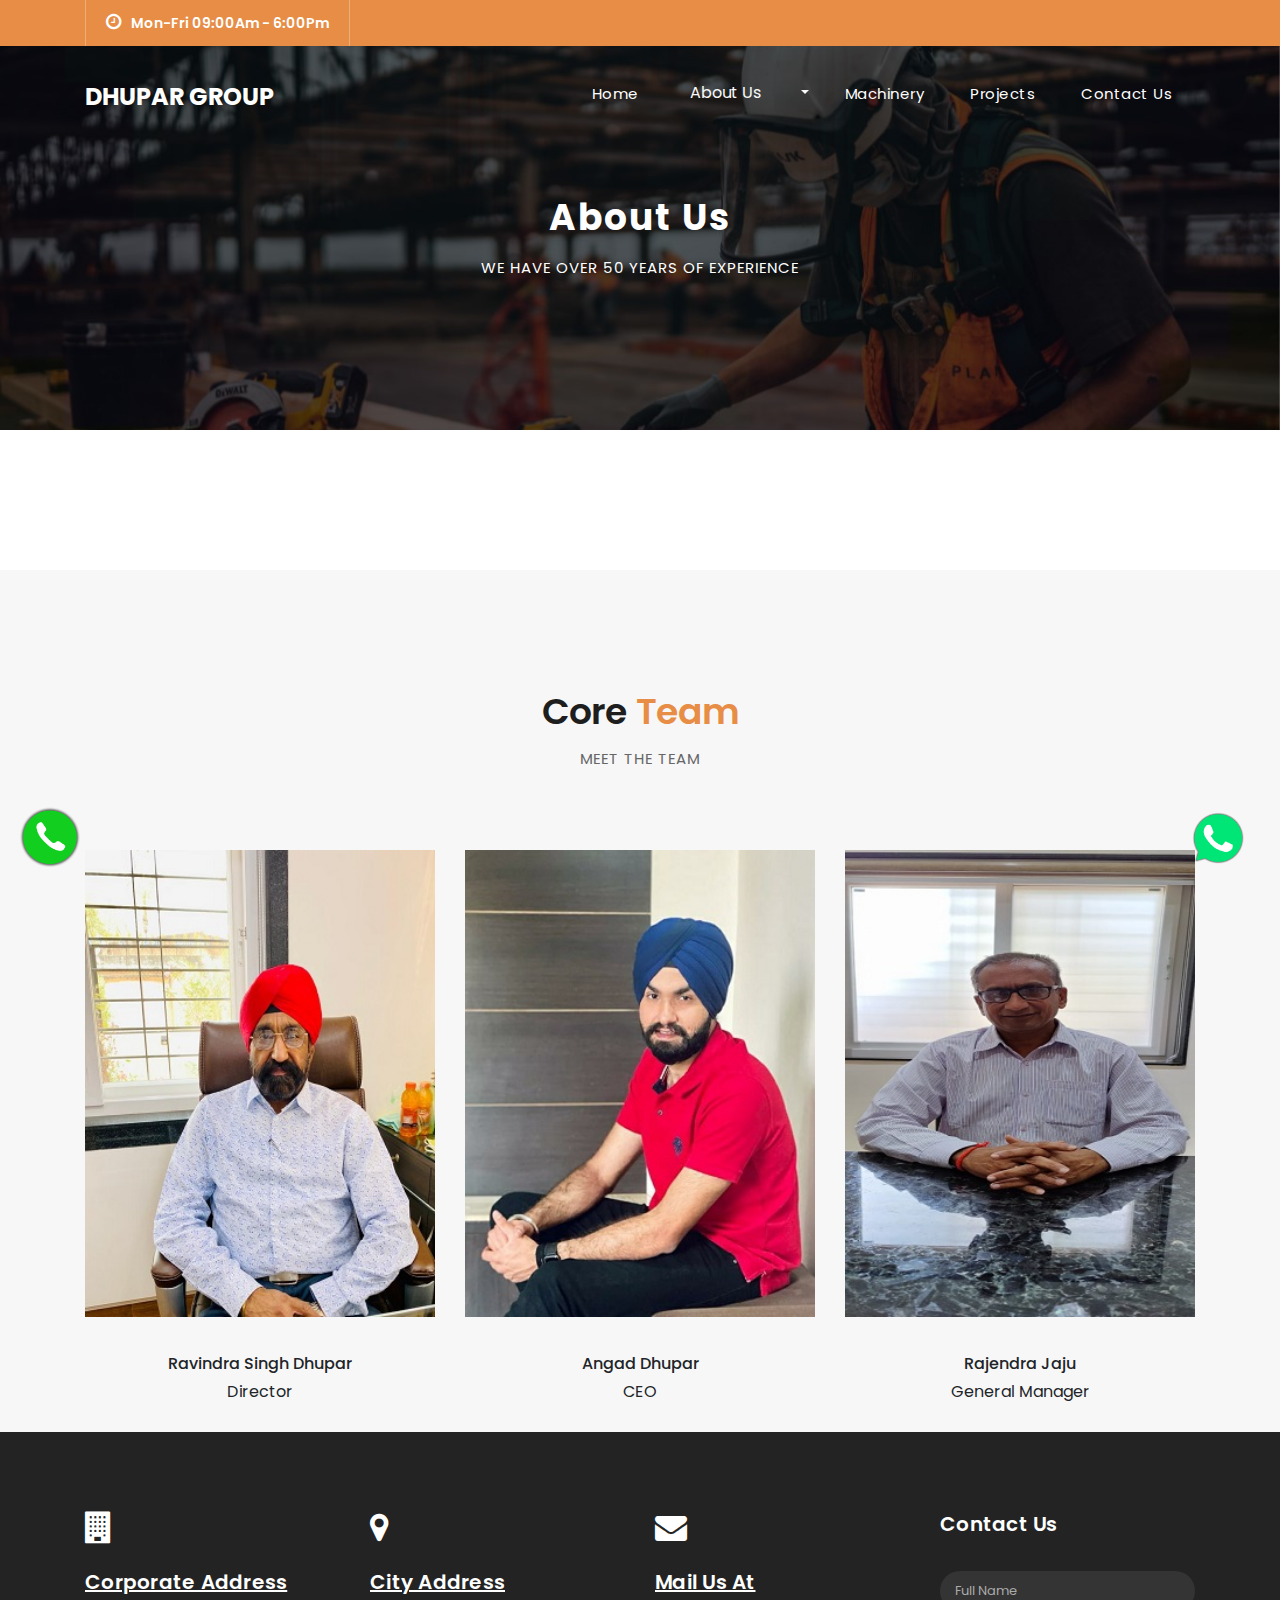
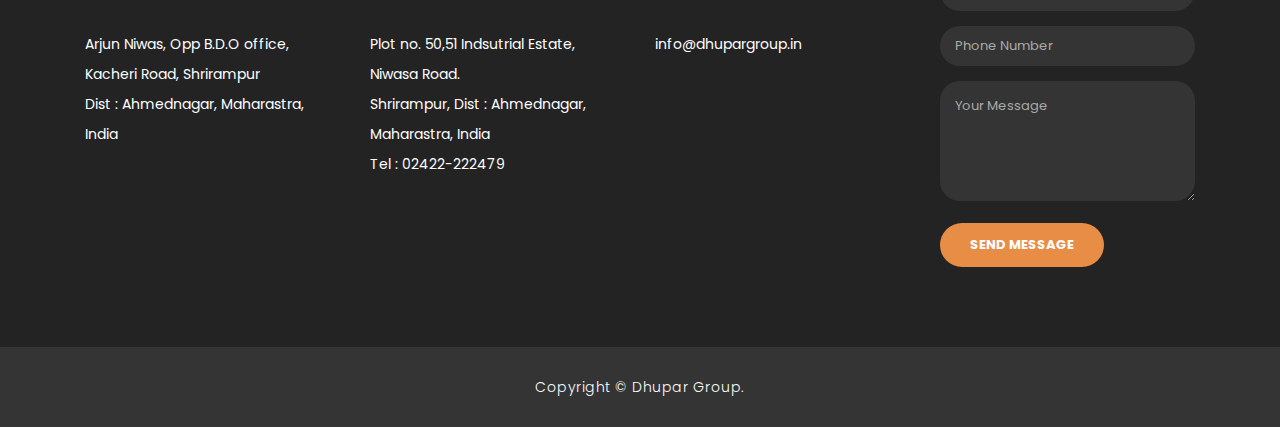
<file: about.html>
<!DOCTYPE html>
<html lang="en">

  <head>

    <meta charset="utf-8">
    <meta name="viewport" content="width=device-width, initial-scale=1, shrink-to-fit=no">
    <meta name="description" content="">
    <meta name="author" content="TemplateMo">
    <link href="https://fonts.googleapis.com/css?family=Poppins:100,200,300,400,500,600,700,800,900&display=swap" rel="stylesheet">

    <title>D.D EARTHMOVERS & LAND DEVELOPERS​</title>
    <link href="vendor/bootstrap/css/bootstrap.min.css" rel="stylesheet">

    <!-- Additional CSS Files -->
    <link rel="stylesheet" href="assets/css/fontawesome.css">
    <link rel="stylesheet" href="assets/css/style.css">
    <link rel="stylesheet" href="assets/css/owl.css">



  </head>

  <body>
       
    <!-- ***** Preloader Start ***** -->
    <div id="preloader">
        <div class="jumper">
            <div></div>
            <div></div>
            <div></div>
        </div>
    </div>  
    <!-- ***** Preloader End ***** -->

    <!-- Header -->
    <div class="sub-header">
      <div class="container">
        <div class="row">
          <div class="col-md-8 col-xs-12">
            <ul class="left-info">
              <li><a href="#"><i class="fa fa-clock-o"></i>Mon-Fri 09:00Am - 6:00Pm</a></li>
              </ul>
          </div>
         
        </div>
      </div>
    </div>

    <header class="">
      <nav class="navbar navbar-expand-lg">
        <div class="container">
          <a class="navbar-brand" href="index.html"><h2>Dhupar Group</h2></a>
          <button class="navbar-toggler" type="button" data-toggle="collapse" data-target="#navbarResponsive" aria-controls="navbarResponsive" aria-expanded="false" aria-label="Toggle navigation">
            <span class="navbar-toggler-icon"></span>
          </button>
          <div class="collapse navbar-collapse" id="navbarResponsive">
            <ul class="navbar-nav ml-auto">
              <li class="nav-item">
                <a class="nav-link" href="index.html"><b> Home </b>
                </a>
              </li>
              <li class="btn-group btn-hover-group pt-1">
                  <a href="#" id="selected" class="btn btn-default editor-submit text-light nav-item onscrolldark">About Us</a>
                  <a href="#" class="btn btn-default dropdown-toggle text-light onscrolldark"></a>
                  <ul class="dropdown-menu pull-right">
                      <a class="dropdown-item" href="overview.html">Company Overview</a>
                      <div class="dropdown-divider"></div>
                      <a class="dropdown-item" href="team.html">Core Team</a>
                      <div class="dropdown-divider"></div>
                      <a class="dropdown-item" href="vision.html">Vision and Mission</a>
                  </ul>
              </li>
              <li class="nav-item">
                <a class="nav-link" href="machines.html"> <b>Machinery</b></a>
              </li>       
              <li class="nav-item">
                <a class="nav-link" href="projects.html"> <b>Projects</b></a>
              </li>                   
              <li class="nav-item">
                <a class="nav-link" href="contact.html"> <b>Contact Us</b></a>
              </li>
              
            </ul>
          </div>
        </div>
      </nav>
    </header>



    <!-- Page Content -->

    <div class="page-heading header-text">
      <div class="container">
        <div class="row">
          <div class="col-md-12">
            <h1>About Us</h1>
            <span>We have over 50 years of experience</span>
          </div>
        </div>
      </div>
    </div>

    <div class="team">
      <div class="container">
        <div class="row">
          <div class="col-md-12">
            <div class="section-heading">
              <h2>Core <em>Team</em></h2>
              <span>Meet the Team</span>
            </div>
          </div>

         

    <div class="container">
  <div class="row team-row">

    <div class="col-md-4 col-sm-6 team-wrap">
      <div class="team-member text-center">
        <div class="team-img">
          <img src="assets/images/1.jpeg" alt="Director">
          <div class="overlay">
            <div class="team-details text-center">
              <p>
                He has been associated with earthmovers and earthwork business for more than 30 years. He has taken over his father’s business. He is a BCom graduate and has pragmatic knowledge in this field since last 30 years.​
              </p>
            </div>
          </div>
        </div>
        <h6 class="team-title">Ravindra Singh Dhupar</h6>
        <span>Director</span>
      </div>
    </div>
    <!-- end team member -->

    <div class="col-md-4 col-sm-6 team-wrap">
      <div class="team-member text-center">
        <div class="team-img">
          <img src="assets/images/2.jpeg" alt="CEO">
          <div class="overlay">
            <div class="team-details text-center">
              <p>
               Son of <b>Mr. Ravindra Singh Dhupar</b>, is a Post graduate and joined their family business and taken responsibilities of the business from the last 7 years. Second generation coming into this business gave the group needed strength to expand this business. ​
              </p>
            </div>
          </div>
        </div>
        <h6 class="team-title">Angad Dhupar</h6>
        <span>CEO</span>
      </div>
    </div><br><br>
    <!-- end team member -->

    <div class="col-md-4 col-sm-6 team-wrap">
      <div class="team-member text-center">
        <div class="team-img">
          <img src="assets/images/3.jpeg" alt="member">
          <div class="overlay">
            <div class="team-details text-center">
              <p>
                He is a B.com graduate and developed super active nature towards the work, also he is energetic. He has maintained certain responsibility towards the job and is always keen to show his punctuality. He is working enthusiastically for 5 years.
              </p>
            </div>
          </div>
        </div>
        <h6 class="team-title">Rajendra Jaju</h6>
        <span>General Manager</span>
      </div>
    </div>
    <!-- end team member -->

  </div>
</div>
 </div>
        </div>
      </div>
    </div><br><br>

    <!-- float icon starts -->

 <section>
      <div class="col-md-12 fixed-bottom">
        <div class="row d-flex align-items-center">
          <div class="col-6" data-aos="fade-up">
               <a href="#" onclick="window.open('tel:+91-9511111375 ');"><img src="assets/images/callbutton3.png" height="70px"  class="mt-3 mb-3 smlogo"  target="_blank"></a>
            </div>

          <div class="col-6" data-aos="fade-up">
             <a href="https://api.whatsapp.com/send?phone=+91-7499749590&text=HI, I want to enquire about your services." class="btn btn-succ mt-3 mb-3 float-right "><img src="assets/images/whatsapp.png" height="70px" class="smlogo" target="_blank"></a>
          </div>
          
        </div>
      </div>
      
     
    </section>
<!-- float icon ends -->


   <!-- Footer Starts Here -->
   <footer>
    <div class="container">
      <div class="row">
        <div class="col-md-3 footer-item"><i class="fa fa-building fa-2x" aria-hidden="true"></i><br><br>
          <h4><u>Corporate Address</u></h4>
          <p>Arjun Niwas, Opp B.D.O office, Kacheri Road, Shrirampur</p>
          <p>Dist : Ahmednagar, Maharastra, India</p>
        </div>
        <div class="col-md-3 footer-item"><i class="fa fa-map-marker fa-2x" aria-hidden="true"></i><br><br>
          <h4><u>City Address</u></h4>
          <p>Plot no. 50,51 Indsutrial Estate, Niwasa Road.</p>
          <p>Shrirampur, Dist : Ahmednagar, Maharastra, India</p>
          <a href="tel:02422-222479">
            <p>Tel : 02422-222479</p>
          </a> 
        </div>
        <div class="col-md-3 footer-item">
            <i class="fa fa-envelope fa-2x" aria-hidden="true"></i><br><br>
            <h4><u>Mail Us At</u></h4>
            <a href="mailto:info@dhupargroup.in" class="text-light">
              <p>info@dhupargroup.in</p>
            </a>
          </div>
        <div class="col-md-3 footer-item last-item">
          <h4>Contact Us</h4>
          <div class="contact-form">
            <form id="contact footer-contact" action="" method="post">
              <div class="row">
                <div class="col-lg-12 col-md-12 col-sm-12">
                  <fieldset>
                    <input name="name" type="text" class="form-control" id="name" placeholder="Full Name" required="">
                  </fieldset>
                </div>
                <div class="col-lg-12 col-md-12 col-sm-12">
                  <fieldset>
                     <input name="phone" type="tel" class="form-control" id="phone" pattern="[0-9]{3}-[0-9]{2}-[0-9]{3}" placeholder="Phone Number" required="">
                  </fieldset>
                </div>
                <div class="col-lg-12">
                  <fieldset>
                    <textarea name="message" rows="6" class="form-control" id="message" placeholder="Your Message" required=""></textarea>
                  </fieldset>
                </div>
                <div class="col-lg-12">
                  <fieldset>
                    <button type="submit" id="form-submit" class="filled-button">Send Message</button>
                  </fieldset>
                </div>
              </div>
            </form>
          </div>
        </div>
      </div>
    </div>
  </footer>
    
    <div class="sub-footer">
      <div class="container">
        <div class="row">
          <div class="col-md-12">
            <p>Copyright &copy; Dhupar Group.</p>
          </div>
        </div>
      </div>
    </div>
 


    <!-- Bootstrap core JavaScript -->
    <script src="vendor/jquery/jquery.min.js"></script>
    <script src="./assets/js/navitem.js"></script>
    <script src="vendor/bootstrap/js/bootstrap.bundle.min.js"></script>

    <!-- Additional Scripts -->
    <script src="assets/js/custom.js"></script>
    <script src="assets/js/owl.js"></script>
    <script src="assets/js/slick.js"></script>
    <script src="assets/js/accordions.js"></script>

    <script language = "text/Javascript"> 
      cleared[0] = cleared[1] = cleared[2] = 0; //set a cleared flag for each field
      function clearField(t){                   //declaring the array outside of the
      if(! cleared[t.id]){                      // function makes it static and global
          cleared[t.id] = 1;  // you could use true and false, but that's more typing
          t.value='';         // with more chance of typos
          t.style.color='#fff';
          }
      }
    </script>
   
  </body>
</html>
</file>
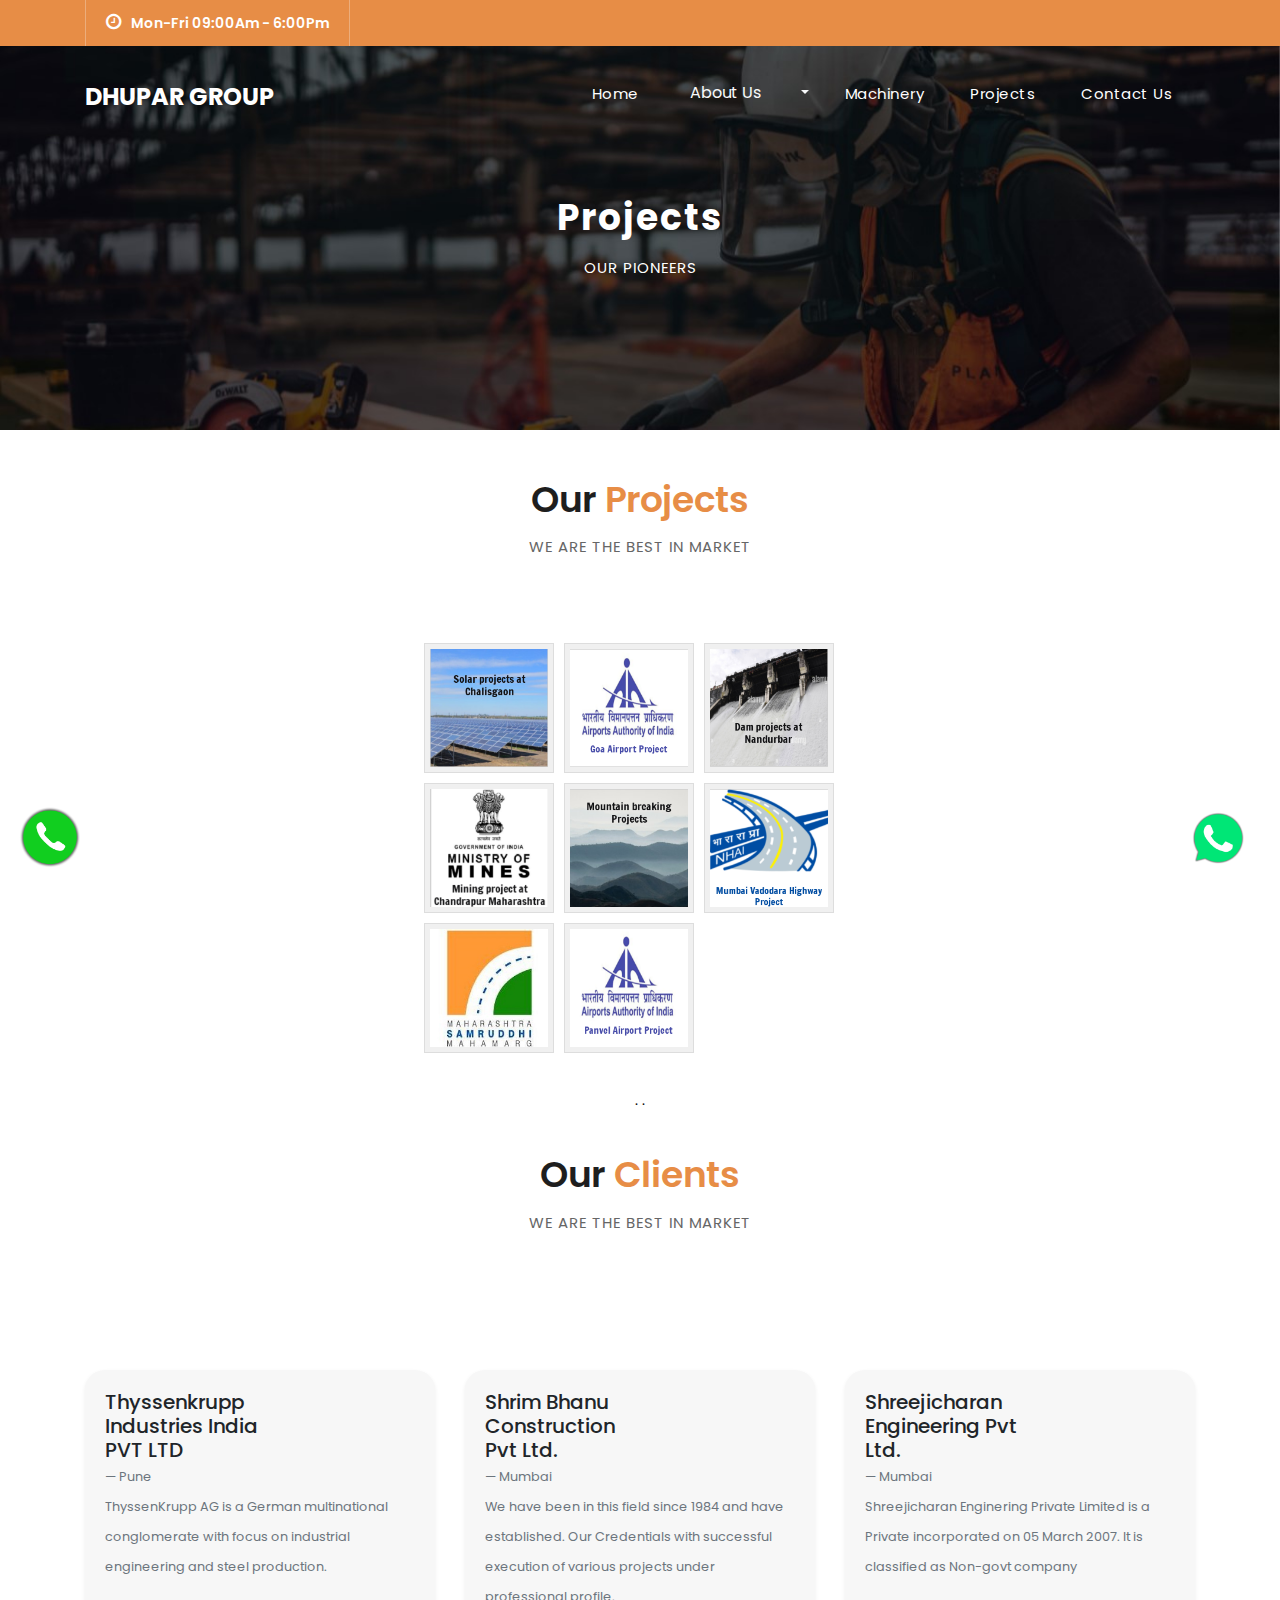
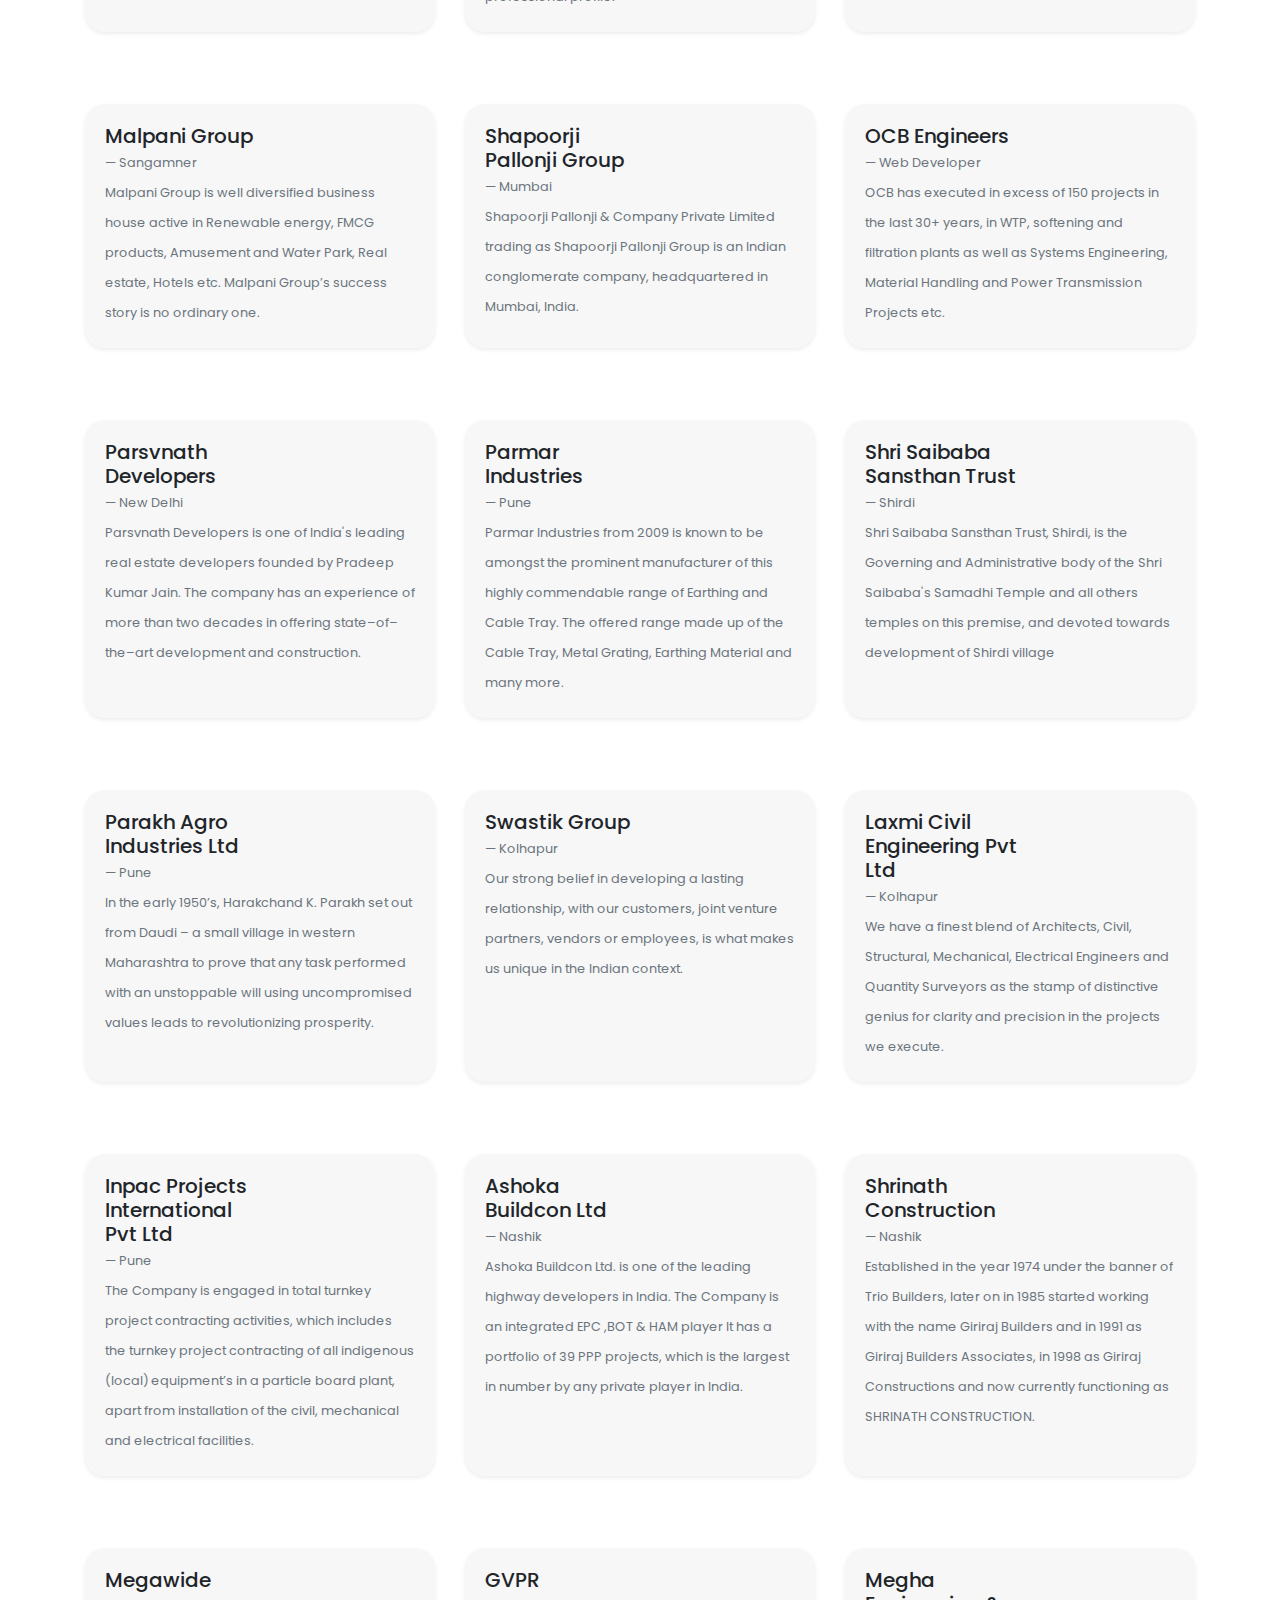
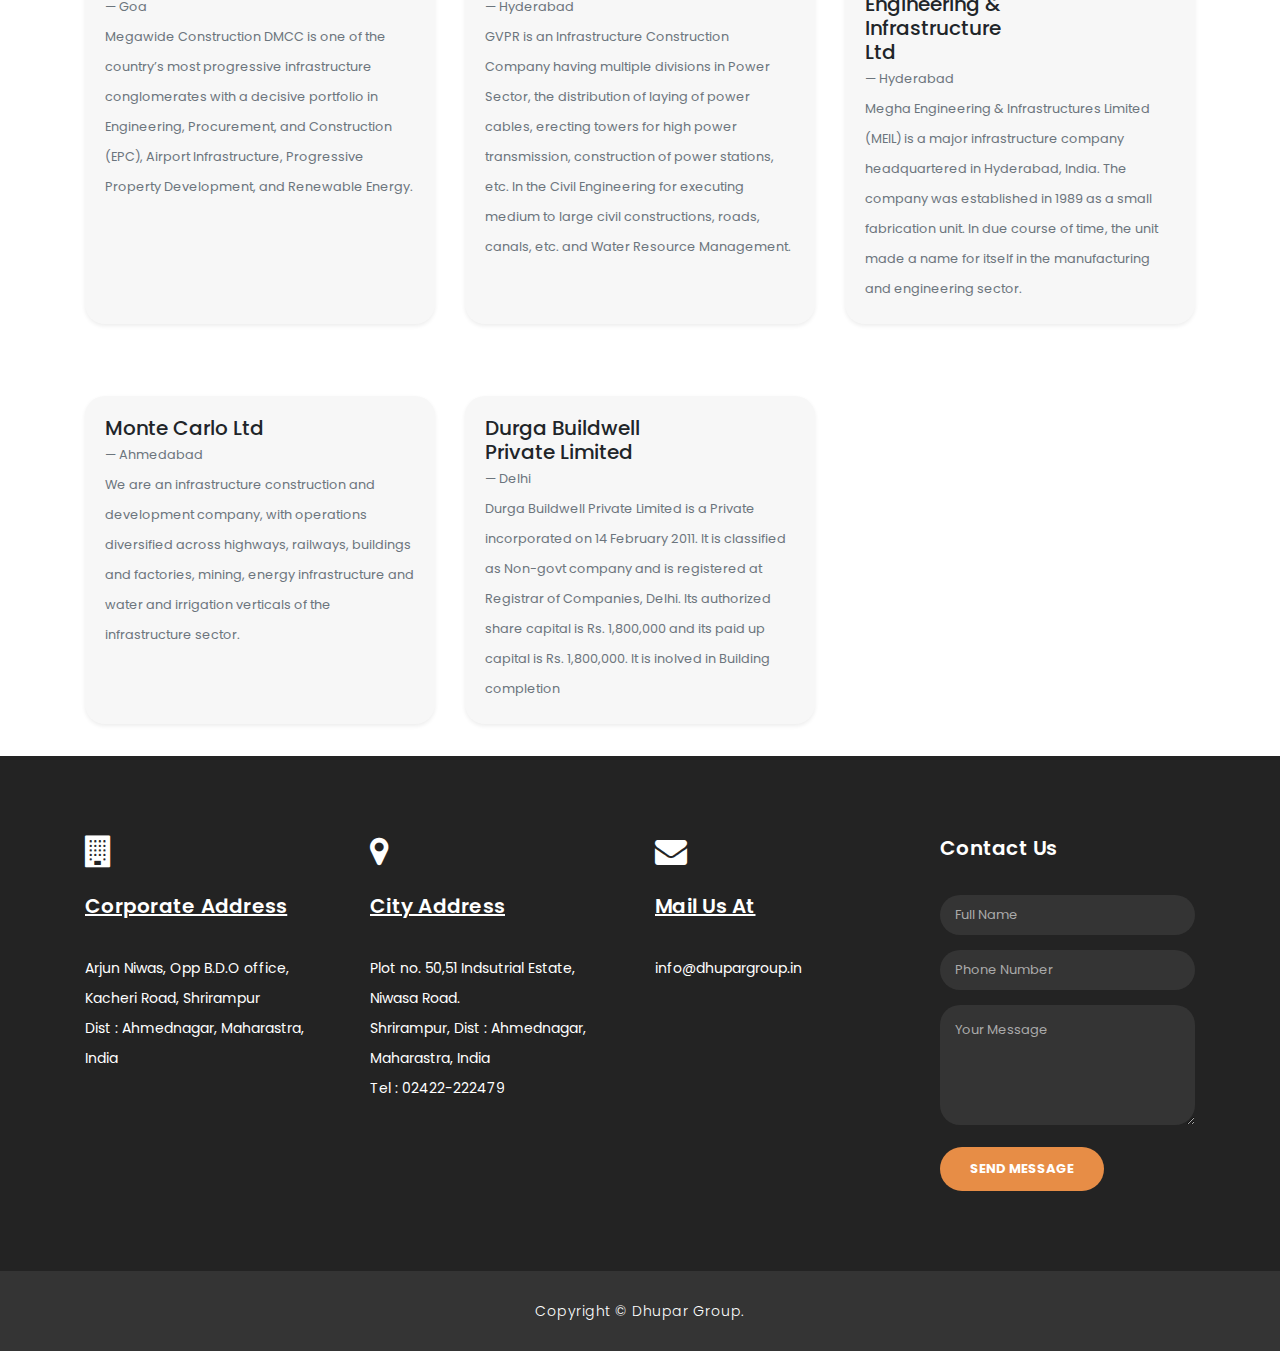
<file: projects.html>
<!DOCTYPE html>
<html lang="en">

  <head>

    <meta charset="utf-8">
    <meta name="viewport" content="width=device-width, initial-scale=1, shrink-to-fit=no">
    <meta name="description" content="">
    <meta name="author" content="TemplateMo">
    <link href="https://fonts.googleapis.com/css?family=Poppins:100,200,300,400,500,600,700,800,900&display=swap" rel="stylesheet">

    <title>D.D EARTHMOVERS & LAND DEVELOPERS​</title>
    <link href="vendor/bootstrap/css/bootstrap.min.css" rel="stylesheet">

    <!-- Additional CSS Files -->
    <link rel="stylesheet" href="assets/css/fontawesome.css">
    <link rel="stylesheet" href="assets/css/style.css">
    <link rel="stylesheet" href="assets/css/owl.css">
    <style type="text/css">
     /* ==== card using Bootstrap === */

#card .card {
    border-radius: 20px;
    min-height: 100%;
     background: #f7f7f7!important;
}

#card .heading-border {
    position: absolute;
    width: 100%;
    top: 60%;
}

#card .card .user-picture img {
    position: absolute;
    top: -20%;
    right: 10%;
    background: #f8f9fa!important;
    padding: 10px;
}

#card .card .user-content .user-name {
    margin-right: 150px;
}


    </style>



  </head>

  <body>

    <!-- ***** Preloader Start ***** -->
    <div id="preloader">
        <div class="jumper">
            <div></div>
            <div></div>
            <div></div>
        </div>
    </div>  
    <!-- ***** Preloader End ***** -->

    <!-- Header -->
    <div class="sub-header">
      <div class="container">
        <div class="row">
          <div class="col-md-8 col-xs-12">
            <ul class="left-info">
              <li><a href="#"><i class="fa fa-clock-o"></i>Mon-Fri 09:00Am - 6:00Pm</a></li>
              </ul>
          </div>
         
        </div>
      </div>
    </div>

    <header class="">
      <nav class="navbar navbar-expand-lg">
        <div class="container">
          <a class="navbar-brand" href="index.html"><h2>Dhupar Group</h2></a>
          <button class="navbar-toggler" type="button" data-toggle="collapse" data-target="#navbarResponsive" aria-controls="navbarResponsive" aria-expanded="false" aria-label="Toggle navigation">
            <span class="navbar-toggler-icon"></span>
          </button>
          <div class="collapse navbar-collapse" id="navbarResponsive">
            <ul class="navbar-nav ml-auto">
              <li class="nav-item">
                <a class="nav-link" href="index.html"><b> Home </b>
                </a>
              </li>
              <li class="btn-group btn-hover-group pt-1">
                  <a href="#" id="selected" class="btn btn-default editor-submit text-light nav-item onscrolldark">About Us</a>
                  <a href="#" class="btn btn-default dropdown-toggle text-light onscrolldark"></a>
                  <ul class="dropdown-menu pull-right">
                      <a class="dropdown-item" href="overview.html">Company Overview</a>
                      <div class="dropdown-divider"></div>
                      <a class="dropdown-item" href="team.html">Core Team</a>
                      <div class="dropdown-divider"></div>
                      <a class="dropdown-item" href="vision.html">Vision and Mission</a>
                  </ul>
              </li>
              <li class="nav-item">
                <a class="nav-link" href="machines.html"> <b>Machinery</b></a>
              </li>       
              <li class="nav-item">
                <a class="nav-link" href="projects.html"> <b>Projects</b></a>
              </li>                   
              <li class="nav-item">
                <a class="nav-link" href="contact.html"> <b>Contact Us</b></a>
              </li>
              
            </ul>
          </div>
        </div>
      </nav>
    </header>


    <!-- Page Content -->
    <div class="page-heading header-text">
      <div class="container">
        <div class="row">
          <div class="col-md-12">
            <h1>Projects</h1>
            <span>Our Pioneers</span>
          </div>
        </div>
      </div>
    </div>

    <br><br>

    <div class="section-heading">
              <h2>Our <em>Projects</em></h2>
              <span>We are the best in market</span>
            </div>


  <div class="wrapper">
    <div class="gallery">
      <ul>
        <li><img src="assets/images/projects/solar.png"  /></li>
        <li><img src="assets/images/projects/goa.png"></li>
        <li><img src="assets/images/projects/dam.png"></li>
        <li><img src="assets/images/projects/mine.png"></li>
        <li><img src="assets/images/projects/mountain.png"></li>
        <li><img src="assets/images/projects/mumbai.png"></li>
        <li><img src="assets/images/projects/samrudhi.jpg"></li>
        <li><img src="assets/images/projects/panvel.png"></li>
       
      </ul>
    </div>
    <p class="attribution"> <a ></a>.  <a ></a><a href="https://web.archive.org/web/20110323065449/http://www.sohtanaka.com/web-design/fancy-thumbnail-hover-effect-w-jquery/"></a><a href="https://web.archive.org/web/20110323065952/http://www.sohtanaka.com/web-design/examples/image-zoom/"></a>.</p>
  </div>


<div class="section-heading">
              <h2>Our <em>Clients</em></h2>
              <span>We are the best in market</span>
            </div>


   <main>
        <!-- Ui card -->
        <section id="card">
            <div class="container py-2">
                <!-- card -->
                <div class="row">
                    <div class="col-lg-4 col-md-6 mb-4 pt-5">
                        <div class="card shadow-sm border-0">
                            <div class="card-body">
                                <div class="user-content">
                                    <h5 class="text-capitalize user-name">Thyssenkrupp Industries India PVT LTD</h5>
                                    <p class=" text-capitalize text-muted small blockquote-footer">Pune</p>
                                    <p class="small text-muted mb-0">ThyssenKrupp AG is a German multinational conglomerate with focus on industrial engineering and steel production.</p>
                                </div>
                            </div>
                        </div>
                    </div>
                    <div class="col-lg-4 col-md-6 mb-4 pt-5">
                        <div class="card shadow-sm border-0">
                            <div class="card-body">
                                <div class="user-content">
                                    <h5 class="text-capitalize user-name">Shrim Bhanu Construction Pvt Ltd.</h5>
                                    <p class=" text-capitalize text-muted small blockquote-footer">Mumbai</p>
                                    
                                    <p class="small text-muted mb-0">We have been in this field since 1984 and have established. Our Credentials with successful execution of various projects under professional profile.</p>
                                </div>
                            </div>
                        </div>
                    </div>
                    <div class="col-lg-4 col-md-6 mb-4 pt-5">
                        <div class="card shadow-sm border-0">
                            <div class="card-body">
                                <div class="user-content">
                                    <h5 class="text-capitalize user-name">Shreejicharan Engineering Pvt Ltd.</h5>
                                    <p class=" text-capitalize text-muted small blockquote-footer">Mumbai</p>
                                   
                                    <p class="small text-muted mb-0">Shreejicharan Enginering Private Limited is a Private incorporated on 05 March 2007. It is classified as Non-govt company</p>
                                </div>
                            </div>
                        </div>
                    </div>
                    <div class="col-lg-4 col-md-6 mb-4 pt-5">
                        <div class="card shadow-sm border-0">
                            <div class="card-body">
                                <div class="user-content">
                                    <h5 class="text-capitalize user-name">Malpani Group</h5>
                                    <p class=" text-capitalize text-muted small blockquote-footer">Sangamner</p>
                                   
                                    <p class="small text-muted mb-0">Malpani Group is well diversified business house active in Renewable energy, FMCG products, Amusement and Water Park, Real estate, Hotels etc.  Malpani Group’s success story is no ordinary one.</p>
                                </div>
                            </div>
                        </div>
                    </div>
                    <div class="col-lg-4 col-md-6 mb-4 pt-5">
                        <div class="card shadow-sm border-0">
                            <div class="card-body">
                                <div class="user-content">
                                    <h5 class="text-capitalize user-name">Shapoorji Pallonji Group</h5>
                                    <p class=" text-capitalize text-muted small blockquote-footer">Mumbai</p>
                                   
                                    <p class="small text-muted mb-0">Shapoorji Pallonji & Company Private Limited trading as Shapoorji Pallonji Group is an Indian conglomerate company, headquartered in Mumbai, India.</p>
                                </div>
                            </div>
                        </div>
                    </div>

                    <div class="col-lg-4 col-md-6 mb-4 pt-5">
                        <div class="card shadow-sm border-0">
                            <div class="card-body">
                                <div class="user-content">
                                    <h5 class="text-capitalize user-name">OCB Engineers</h5>
                                    <p class=" text-capitalize text-muted small blockquote-footer">Web developer</p>
                                   
                                    <p class="small text-muted mb-0">OCB has executed in excess of 150 projects in the last 30+ years, in WTP, softening and filtration plants as well as Systems Engineering, Material Handling and Power Transmission Projects etc.</p>
                                </div>
                            </div>
                        </div>
                    </div>
                    

                    <div class="col-lg-4 col-md-6 mb-4 pt-5">
                        <div class="card shadow-sm border-0">
                            <div class="card-body">
                                <div class="user-content">
                                    <h5 class="text-capitalize user-name">Parsvnath Developers</h5>
                                    <p class=" text-capitalize text-muted small blockquote-footer">New Delhi</p>
                                   
                                    <p class="small text-muted mb-0">Parsvnath Developers is one of India's leading real estate developers founded by Pradeep Kumar Jain. The company has an experience of more than two decades in offering state–of–the–art development and construction.</p>
                                </div>
                            </div>
                        </div>
                    </div>

                    <div class="col-lg-4 col-md-6 mb-4 pt-5">
                        <div class="card shadow-sm border-0">
                            <div class="card-body">
                                <div class="user-content">
                                    <h5 class="text-capitalize user-name">Parmar Industries</h5>
                                    <p class=" text-capitalize text-muted small blockquote-footer">Pune</p>
                                   
                                    <p class="small text-muted mb-0">Parmar Industries from 2009 is known to be amongst the prominent manufacturer of this highly commendable range of Earthing and Cable Tray. The offered range made up of the Cable Tray, Metal Grating, Earthing Material and many more.</p>
                                </div>
                            </div>
                        </div>
                    </div>
                    <div class="col-lg-4 col-md-6 mb-4 pt-5">
                        <div class="card shadow-sm border-0">
                            <div class="card-body">
                                <div class="user-content">
                                    <h5 class="text-capitalize user-name">Shri Saibaba Sansthan Trust</h5>
                                    <p class=" text-capitalize text-muted small blockquote-footer">Shirdi</p>
                                   
                                    <p class="small text-muted mb-0">Shri Saibaba Sansthan Trust, Shirdi, is the Governing and Administrative body of the Shri Saibaba's Samadhi Temple and all others temples on this premise, and devoted towards development of Shirdi village</p>
                                </div>
                            </div>
                        </div>
                    </div>
                    <div class="col-lg-4 col-md-6 mb-4 pt-5">
                        <div class="card shadow-sm border-0">
                            <div class="card-body">
                                <div class="user-content">
                                    <h5 class="text-capitalize user-name">Parakh Agro Industries Ltd</h5>
                                    <p class=" text-capitalize text-muted small blockquote-footer">Pune</p>
                                   
                                    <p class="small text-muted mb-0">In the early 1950’s, Harakchand K. Parakh set out from Daudi – a small village in western Maharashtra to prove that any task performed with an unstoppable will using uncompromised values leads to revolutionizing prosperity. </p>
                                </div>
                            </div>
                        </div>
                    </div>
                    <div class="col-lg-4 col-md-6 mb-4 pt-5">
                        <div class="card shadow-sm border-0">
                            <div class="card-body">
                                <div class="user-content">
                                    <h5 class="text-capitalize user-name">Swastik Group</h5>
                                    <p class=" text-capitalize text-muted small blockquote-footer">Kolhapur</p>
                                   
                                    <p class="small text-muted mb-0">Our strong belief in developing a lasting relationship, with our customers, joint venture partners, vendors or employees, is what makes us unique in the Indian context.</p>
                                </div>
                            </div>
                        </div>
                    </div>
                    <div class="col-lg-4 col-md-6 mb-4 pt-5">
                        <div class="card shadow-sm border-0">
                            <div class="card-body">
                                <div class="user-content">
                                    <h5 class="text-capitalize user-name">Laxmi Civil Engineering Pvt Ltd</h5>
                                    <p class=" text-capitalize text-muted small blockquote-footer">Kolhapur</p>
                                   
                                    <p class="small text-muted mb-0">We have a finest blend of Architects, Civil, Structural, Mechanical, Electrical Engineers and Quantity Surveyors as the stamp of distinctive genius for clarity and precision in the projects we execute. </p>
                                </div>
                            </div>
                        </div>
                    </div>
                    <div class="col-lg-4 col-md-6 mb-4 pt-5">
                        <div class="card shadow-sm border-0">
                            <div class="card-body">
                                <div class="user-content">
                                    <h5 class="text-capitalize user-name">Inpac Projects International Pvt Ltd</h5>
                                    <p class=" text-capitalize text-muted small blockquote-footer">Pune</p>
                                   
                                    <p class="small text-muted mb-0">The Company is engaged in total turnkey project contracting activities, which includes the turnkey project contracting of all indigenous (local) equipment’s in a particle board plant, apart from installation of the civil, mechanical and electrical facilities.</p>
                                </div>
                            </div>
                        </div>
                    </div>
                     <div class="col-lg-4 col-md-6 mb-4 pt-5">
                        <div class="card shadow-sm border-0">
                            <div class="card-body">
                                <div class="user-content">
                                    <h5 class="text-capitalize user-name">Ashoka Buildcon Ltd</h5>
                                    <p class=" text-capitalize text-muted small blockquote-footer">Nashik</p>
                                   
                                    <p class="small text-muted mb-0">Ashoka Buildcon Ltd. is one of the leading highway  developers in India. The Company is an integrated EPC ,BOT & HAM player It has a  portfolio of 39 PPP projects, which is the largest in number by any private player in India.</p>
                                </div>
                            </div>
                        </div>
                    </div>
                    <div class="col-lg-4 col-md-6 mb-4 pt-5">
                        <div class="card shadow-sm border-0">
                            <div class="card-body">
                                <div class="user-content">
                                    <h5 class="text-capitalize user-name">Shrinath Construction</h5>
                                    <p class=" text-capitalize text-muted small blockquote-footer">Nashik</p>
                                   
                                    <p class="small text-muted mb-0">Established in the year 1974 under the banner of Trio Builders, later on in 1985 started working with the name Giriraj Builders and in 1991 as Giriraj Builders Associates, in 1998 as Giriraj Constructions and now currently functioning as SHRINATH CONSTRUCTION.<p>
                                </div>
                            </div>
                        </div>
                    </div>

                     <div class="col-lg-4 col-md-6 mb-4 pt-5">
                        <div class="card shadow-sm border-0">
                            <div class="card-body">
                                <div class="user-content">
                                    <h5 class="text-capitalize user-name">Megawide</h5>
                                    <p class=" text-capitalize text-muted small blockquote-footer">Goa</p>
                                   
                                    <p class="small text-muted mb-0">Megawide Construction DMCC is one of the country’s most progressive infrastructure conglomerates with a decisive portfolio in Engineering, Procurement, and Construction (EPC), Airport Infrastructure, Progressive Property Development, and Renewable Energy.<p>
                                </div>
                            </div>
                        </div>
                    </div>

                     <div class="col-lg-4 col-md-6 mb-4 pt-5">
                        <div class="card shadow-sm border-0">
                            <div class="card-body">
                                <div class="user-content">
                                    <h5 class="text-capitalize user-name">GVPR</h5>
                                    <p class=" text-capitalize text-muted small blockquote-footer">Hyderabad</p>
                                   
                                    <p class="small text-muted mb-0">GVPR is an Infrastructure Construction Company having multiple divisions in Power Sector, the distribution of laying of power cables, erecting towers for high power transmission, construction of power stations, etc. In the Civil Engineering for executing medium to large civil constructions, roads, canals, etc. and Water Resource Management.<p>
                                </div>
                            </div>
                        </div>
                    </div>

                     <div class="col-lg-4 col-md-6 mb-4 pt-5">
                        <div class="card shadow-sm border-0">
                            <div class="card-body">
                                <div class="user-content">
                                    <h5 class="text-capitalize user-name">Megha Engineering & Infrastructure Ltd</h5>
                                    <p class=" text-capitalize text-muted small blockquote-footer">Hyderabad</p>
                                   
                                    <p class="small text-muted mb-0">Megha Engineering & Infrastructures Limited (MEIL) is a major infrastructure company headquartered in Hyderabad, India. The company was established in 1989 as a small fabrication unit. In due course of time, the unit made a name for itself in the manufacturing and engineering sector.<p>
                                </div>
                            </div>
                        </div>
                    </div>

                     <div class="col-lg-4 col-md-6 mb-4 pt-5">
                        <div class="card shadow-sm border-0">
                            <div class="card-body">
                                <div class="user-content">
                                    <h5 class="text-capitalize user-name">Monte Carlo Ltd</h5>
                                    <p class=" text-capitalize text-muted small blockquote-footer">Ahmedabad</p>
                                   
                                    <p class="small text-muted mb-0">We are an infrastructure construction and development company, with operations diversified across highways, railways, buildings and factories, mining, energy infrastructure and water and irrigation verticals of the infrastructure sector.<p>
                                </div>
                            </div>
                        </div>
                    </div>

                     <div class="col-lg-4 col-md-6 mb-4 pt-5">
                        <div class="card shadow-sm border-0">
                            <div class="card-body">
                                <div class="user-content">
                                    <h5 class="text-capitalize user-name">Durga Buildwell Private Limited</h5>
                                    <p class=" text-capitalize text-muted small blockquote-footer">Delhi</p>
                                   
                                    <p class="small text-muted mb-0">Durga Buildwell Private Limited is a Private incorporated on 14 February 2011. It is classified as Non-govt company and is registered at Registrar of Companies, Delhi. Its authorized share capital is Rs. 1,800,000 and its paid up capital is Rs. 1,800,000. It is inolved in Building completion <p>
                                </div>
                            </div>
                        </div>
                    </div>

                </div>
            </div>
            <!-- /card -->
        </section>
        <!-- /Ui card -->
    </main>


    <!-- float icon starts -->

 <section>
      <div class="col-md-12 fixed-bottom">
        <div class="row d-flex align-items-center">
          <div class="col-6" data-aos="fade-up">
               <a href="#" onclick="window.open('tel:+91-9511111375 ');"><img src="assets/images/callbutton3.png" height="70px"  class="mt-3 mb-3 smlogo"  target="_blank"></a>
            </div>

          <div class="col-6" data-aos="fade-up">
             <a href="https://api.whatsapp.com/send?phone=+91-7499749590&text=HI, I want to enquire about your services." class="btn btn-succ mt-3 mb-3 float-right "><img src="assets/images/whatsapp.png" height="70px" class="smlogo" target="_blank"></a>
          </div>
          
        </div>
      </div>
      
     
    </section>
<!-- float icon ends -->


   

<!-- Footer Starts Here -->
<footer>
  <div class="container">
    <div class="row">
      <div class="col-md-3 footer-item"><i class="fa fa-building fa-2x" aria-hidden="true"></i><br><br>
        <h4><u>Corporate Address</u></h4>
        <p>Arjun Niwas, Opp B.D.O office, Kacheri Road, Shrirampur</p>
        <p>Dist : Ahmednagar, Maharastra, India</p>
      </div>
      <div class="col-md-3 footer-item"><i class="fa fa-map-marker fa-2x" aria-hidden="true"></i><br><br>
        <h4><u>City Address</u></h4>
        <p>Plot no. 50,51 Indsutrial Estate, Niwasa Road.</p>
        <p>Shrirampur, Dist : Ahmednagar, Maharastra, India</p>
        <a href="tel:02422-222479">
          <p>Tel : 02422-222479</p>
        </a> 
      </div>
      <div class="col-md-3 footer-item">
          <i class="fa fa-envelope fa-2x" aria-hidden="true"></i><br><br>
          <h4><u>Mail Us At</u></h4>
          <a href="mailto:info@dhupargroup.in" class="text-light">
            <p>info@dhupargroup.in</p>
          </a>
        </div>
      <div class="col-md-3 footer-item last-item">
        <h4>Contact Us</h4>
        <div class="contact-form">
          <form id="contact footer-contact" action="" method="post">
            <div class="row">
              <div class="col-lg-12 col-md-12 col-sm-12">
                <fieldset>
                  <input name="name" type="text" class="form-control" id="name" placeholder="Full Name" required="">
                </fieldset>
              </div>
              <div class="col-lg-12 col-md-12 col-sm-12">
                <fieldset>
                   <input name="phone" type="tel" class="form-control" id="phone" pattern="[0-9]{3}-[0-9]{2}-[0-9]{3}" placeholder="Phone Number" required="">
                </fieldset>
              </div>
              <div class="col-lg-12">
                <fieldset>
                  <textarea name="message" rows="6" class="form-control" id="message" placeholder="Your Message" required=""></textarea>
                </fieldset>
              </div>
              <div class="col-lg-12">
                <fieldset>
                  <button type="submit" id="form-submit" class="filled-button">Send Message</button>
                </fieldset>
              </div>
            </div>
          </form>
        </div>
      </div>
    </div>
  </div>
</footer>
    
    <div class="sub-footer">
      <div class="container">
        <div class="row">
          <div class="col-md-12">
            <p>Copyright &copy; Dhupar Group.</p>
          </div>
        </div>
      </div>
    </div>
 


    <!-- Bootstrap core JavaScript -->
    <script src="vendor/jquery/jquery.min.js"></script>
    <script src="./assets/js/navitem.js"></script>
    <script src="vendor/bootstrap/js/bootstrap.bundle.min.js"></script>

    <!-- Additional Scripts -->
    <script src="assets/js/custom.js"></script>
    <script src="assets/js/owl.js"></script>
    <script src="assets/js/slick.js"></script>
    <script src="assets/js/accordions.js"></script>

    <script language = "text/Javascript"> 
      cleared[0] = cleared[1] = cleared[2] = 0; //set a cleared flag for each field
      function clearField(t){                   //declaring the array outside of the
      if(! cleared[t.id]){                      // function makes it static and global
          cleared[t.id] = 1;  // you could use true and false, but that's more typing
          t.value='';         // with more chance of typos
          t.style.color='#fff';
          }
      }
    </script>
   
  </body>
</html>
</file>
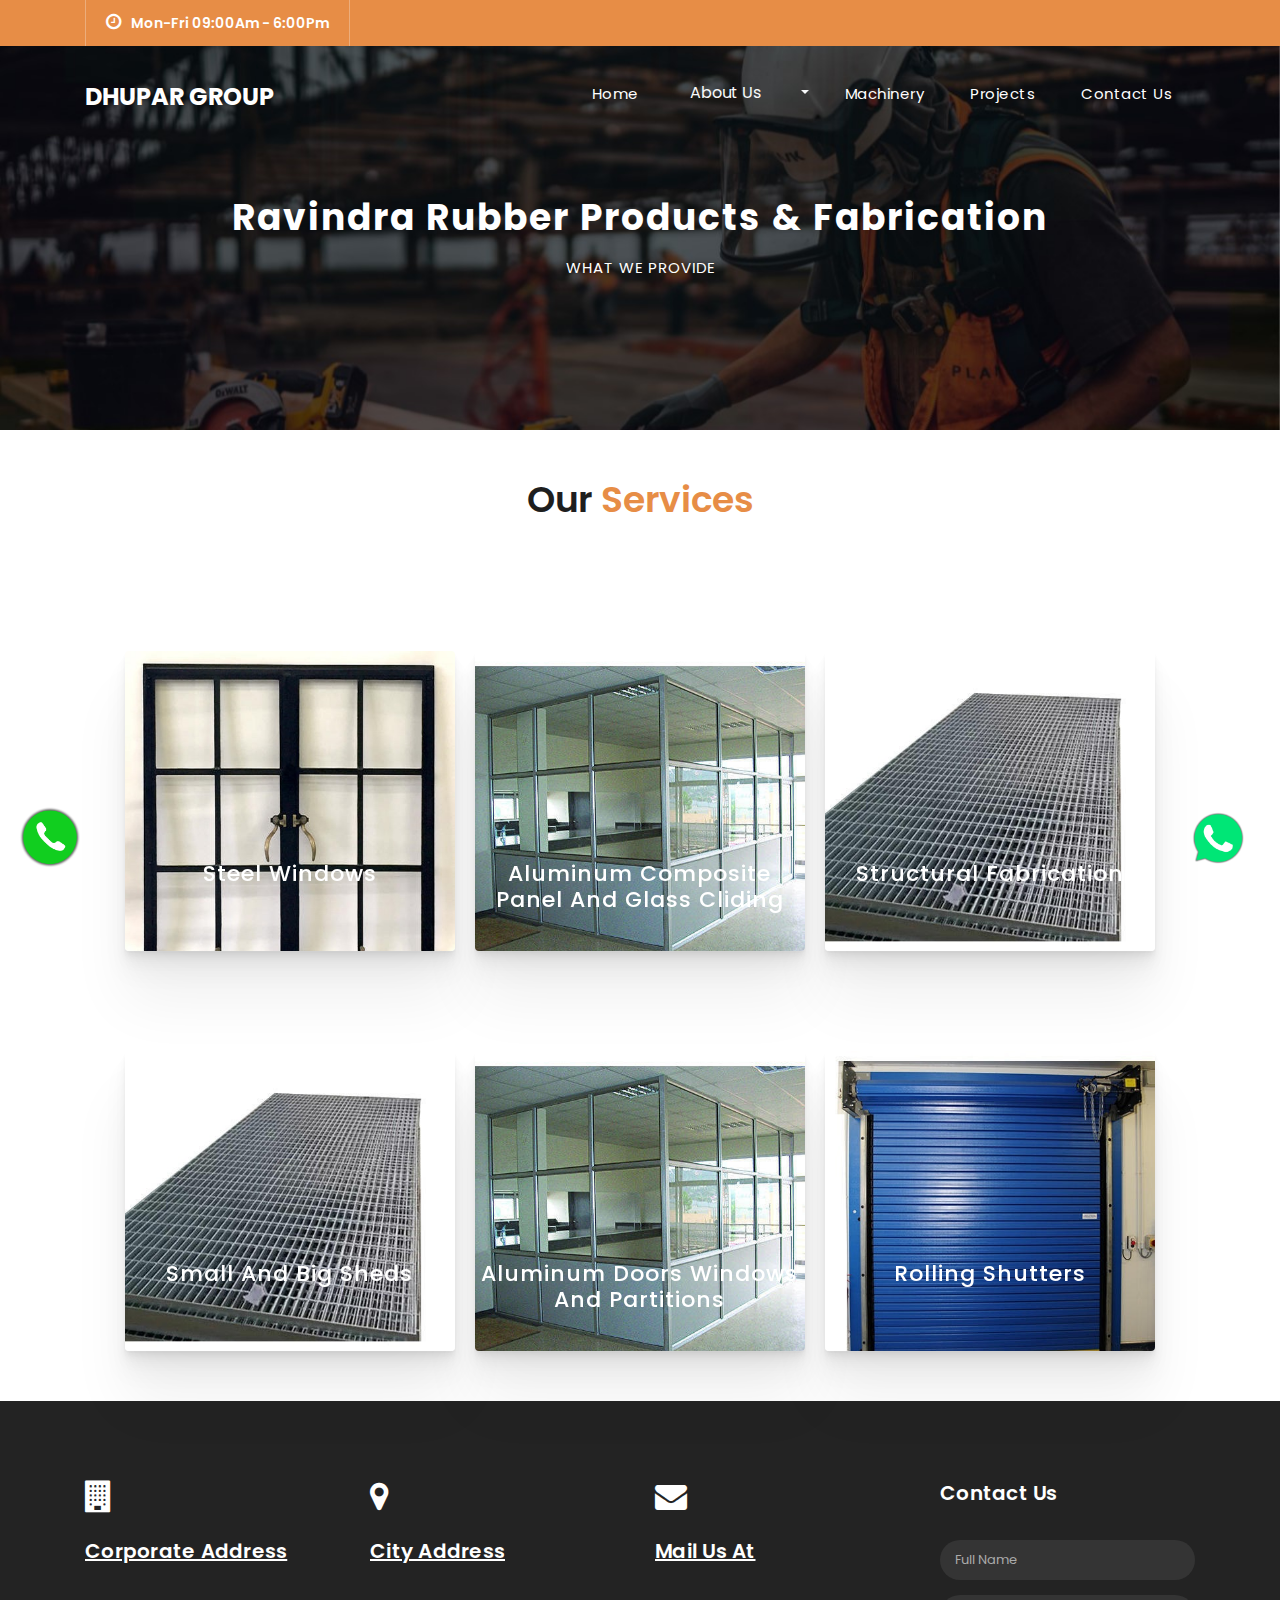
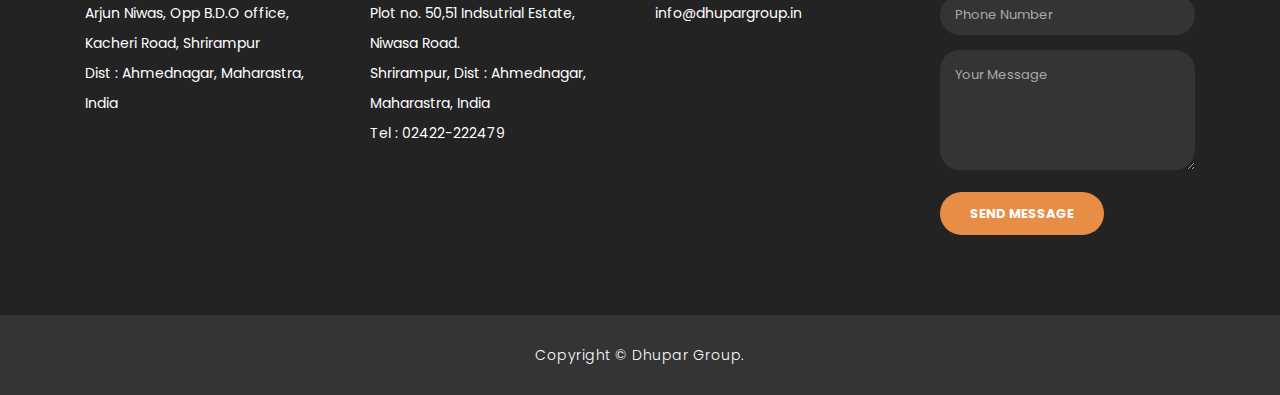
<file: rubber.html>
<!DOCTYPE html>
<html lang="en">

  <head>

    <meta charset="utf-8">
    <meta name="viewport" content="width=device-width, initial-scale=1, shrink-to-fit=no">
    <meta name="description" content="">
    <meta name="author" content="TemplateMo">
    <link href="https://fonts.googleapis.com/css?family=Poppins:100,200,300,400,500,600,700,800,900&display=swap" rel="stylesheet">

    <title>D.D EARTHMOVERS & LAND DEVELOPERS​</title>
    <link href="vendor/bootstrap/css/bootstrap.min.css" rel="stylesheet">

    <!-- Additional CSS Files -->
    <link rel="stylesheet" href="assets/css/fontawesome.css">
    <link rel="stylesheet" href="assets/css/style.css">
    <link rel="stylesheet" href="assets/css/rub.css">
    <link rel="stylesheet" href="assets/css/owl.css">

  </head>

    <body>
    <!-- ***** Preloader Start ***** -->
    <div id="preloader">
        <div class="jumper">
            <div></div>
            <div></div>
            <div></div>
        </div>
    </div>  
    <!-- ***** Preloader End ***** -->

     <!-- Header -->
    <div class="sub-header">
      <div class="container">
        <div class="row">
          <div class="col-md-8 col-xs-12">
            <ul class="left-info">
              <li><a href="#"><i class="fa fa-clock-o"></i>Mon-Fri 09:00Am - 6:00Pm</a></li>
              </ul>
          </div>
         
        </div>
      </div>
    </div>

    <header class="">
      <nav class="navbar navbar-expand-lg">
        <div class="container">
          <a class="navbar-brand" href="index.html"><h2>Dhupar Group</h2></a>
          <button class="navbar-toggler" type="button" data-toggle="collapse" data-target="#navbarResponsive" aria-controls="navbarResponsive" aria-expanded="false" aria-label="Toggle navigation">
            <span class="navbar-toggler-icon"></span>
          </button>
          <div class="collapse navbar-collapse" id="navbarResponsive">
            <ul class="navbar-nav ml-auto">
              <li class="nav-item">
                <a class="nav-link" href="index.html"><b> Home </b>
                </a>
              </li>
              <li class="btn-group btn-hover-group pt-1">
                  <a href="#" id="selected" class="btn btn-default editor-submit text-light nav-item onscrolldark">About Us</a>
                  <a href="#" class="btn btn-default dropdown-toggle text-light onscrolldark"></a>
                  <ul class="dropdown-menu pull-right">
                      <a class="dropdown-item" href="overview.html">Company Overview</a>
                      <div class="dropdown-divider"></div>
                      <a class="dropdown-item" href="team.html">Core Team</a>
                      <div class="dropdown-divider"></div>
                      <a class="dropdown-item" href="vision.html">Vision and Mission</a>
                  </ul>
              </li>
              <li class="nav-item">
                <a class="nav-link" href="machines.html"> <b>Machinery</b></a>
              </li>       
              <li class="nav-item">
                <a class="nav-link" href="projects.html"> <b>Projects</b></a>
              </li>                   
              <li class="nav-item">
                <a class="nav-link" href="contact.html"> <b>Contact Us</b></a>
              </li>
              
            </ul>
          </div>
        </div>
      </nav>
    </header>


    


  <!-- Page Content -->
    <div class="page-heading header-text">
      <div class="container">
        <div class="row">
          <div class="col-md-12">
            <h1>Ravindra Rubber Products & Fabrication</h1>
            <span>What We Provide</span>
          </div>
        </div>
      </div>
    </div><br><br>

    <div class="section-heading">
              <h2>Our <em>Services</em></h2>
            </div>

<!-- Card start here -->
<div class="container">
  <div class="content">
     <div class="wrapper">
      <div class="box vintage">
        <img src="assets/images/Rubber/2.jpeg" alt="Steel Windows">
        <h2>Steel Windows</h2>
      </div>
    </div>
    <div class="wrapper">
      <div class="box vintage">
        <img src="assets/images/Rubber/1.jpeg" alt="Aluminum Composite Panel And Glass Cliding">
        <h2>Aluminum Composite Panel And Glass Cliding</h2>
      </div>
    </div>
<div class="wrapper">
      <div class="box vintage">
        <img src="assets/images/Rubber/4.jpeg" alt="Structural Fabrication">
        <h2>Structural Fabrication</h2>
      </div>
    </div>
<div class="wrapper">
      <div class="box vintage">
        <img src="assets/images/Rubber/4.jpeg" alt="Small And Big Sheds">
        <h2>Small And Big Sheds</h2>
      </div>
    </div>
<div class="wrapper">
      <div class="box vintage">
        <img src="assets/images/Rubber/1.jpeg" alt="Aluminum Doors Windows And Partitions">
        <h2>Aluminum Doors Windows And Partitions</h2>
      </div>
    </div>
<div class="wrapper">
      <div class="box vintage">
        <img src="assets/images/Rubber/3.jpeg" alt="Rolling Shutters">
        <h2>Rolling Shutters</h2>
      </div>
    </div>

    
  </div>
</div>

    <!-- float icon starts -->

 <section>
      <div class="col-md-12 fixed-bottom">
        <div class="row d-flex align-items-center">
          <div class="col-6" data-aos="fade-up">
               <a href="#" onclick="window.open('tel:+91-9511111375 ');"><img src="assets/images/callbutton3.png" height="70px"  class="mt-3 mb-3 smlogo"  target="_blank"></a>
            </div>

          <div class="col-6" data-aos="fade-up">
             <a href="https://api.whatsapp.com/send?phone=+91-7499749590&text=HI, I want to enquire about your services." class="btn btn-succ mt-3 mb-3 float-right "><img src="assets/images/whatsapp.png" height="70px" class="smlogo" target="_blank"></a>
          </div>
          
        </div>
      </div>
      
     
    </section>
<!-- float icon ends -->



<!-- Footer Starts Here -->
<footer>
  <div class="container">
    <div class="row">
      <div class="col-md-3 footer-item"><i class="fa fa-building fa-2x" aria-hidden="true"></i><br><br>
        <h4><u>Corporate Address</u></h4>
        <p>Arjun Niwas, Opp B.D.O office, Kacheri Road, Shrirampur</p>
        <p>Dist : Ahmednagar, Maharastra, India</p>
      </div>
      <div class="col-md-3 footer-item"><i class="fa fa-map-marker fa-2x" aria-hidden="true"></i><br><br>
        <h4><u>City Address</u></h4>
        <p>Plot no. 50,51 Indsutrial Estate, Niwasa Road.</p>
        <p>Shrirampur, Dist : Ahmednagar, Maharastra, India</p>
        <a href="tel:02422-222479">
          <p>Tel : 02422-222479</p>
        </a> 
      </div>
      <div class="col-md-3 footer-item">
          <i class="fa fa-envelope fa-2x" aria-hidden="true"></i><br><br>
          <h4><u>Mail Us At</u></h4>
          <a href="mailto:info@dhupargroup.in" class="text-light">
            <p>info@dhupargroup.in</p>
          </a>
        </div>
      <div class="col-md-3 footer-item last-item">
        <h4>Contact Us</h4>
        <div class="contact-form">
          <form id="contact footer-contact" action="" method="post">
            <div class="row">
              <div class="col-lg-12 col-md-12 col-sm-12">
                <fieldset>
                  <input name="name" type="text" class="form-control" id="name" placeholder="Full Name" required="">
                </fieldset>
              </div>
              <div class="col-lg-12 col-md-12 col-sm-12">
                <fieldset>
                   <input name="phone" type="tel" class="form-control" id="phone" pattern="[0-9]{3}-[0-9]{2}-[0-9]{3}" placeholder="Phone Number" required="">
                </fieldset>
              </div>
              <div class="col-lg-12">
                <fieldset>
                  <textarea name="message" rows="6" class="form-control" id="message" placeholder="Your Message" required=""></textarea>
                </fieldset>
              </div>
              <div class="col-lg-12">
                <fieldset>
                  <button type="submit" id="form-submit" class="filled-button">Send Message</button>
                </fieldset>
              </div>
            </div>
          </form>
        </div>
      </div>
    </div>
  </div>
</footer>
    
    <div class="sub-footer">
      <div class="container">
        <div class="row">
          <div class="col-md-12">
            <p>Copyright &copy; Dhupar Group.</p>
          </div>
        </div>
      </div>
    </div>
 


    <!-- Bootstrap core JavaScript -->
    <script src="vendor/jquery/jquery.min.js"></script>
    <script src="./assets/js/navitem.js"></script>
    <script src="vendor/bootstrap/js/bootstrap.bundle.min.js"></script>

    <!-- Additional Scripts -->
    <script src="assets/js/custom.js"></script>
    <script src="assets/js/owl.js"></script>
    <script src="assets/js/slick.js"></script>
    <script src="assets/js/accordions.js"></script>

    <script language = "text/Javascript"> 
      cleared[0] = cleared[1] = cleared[2] = 0; //set a cleared flag for each field
      function clearField(t){                   //declaring the array outside of the
      if(! cleared[t.id]){                      // function makes it static and global
          cleared[t.id] = 1;  // you could use true and false, but that's more typing
          t.value='';         // with more chance of typos
          t.style.color='#fff';
          }
      }
    </script>
   
  </body>
</html>
</file>
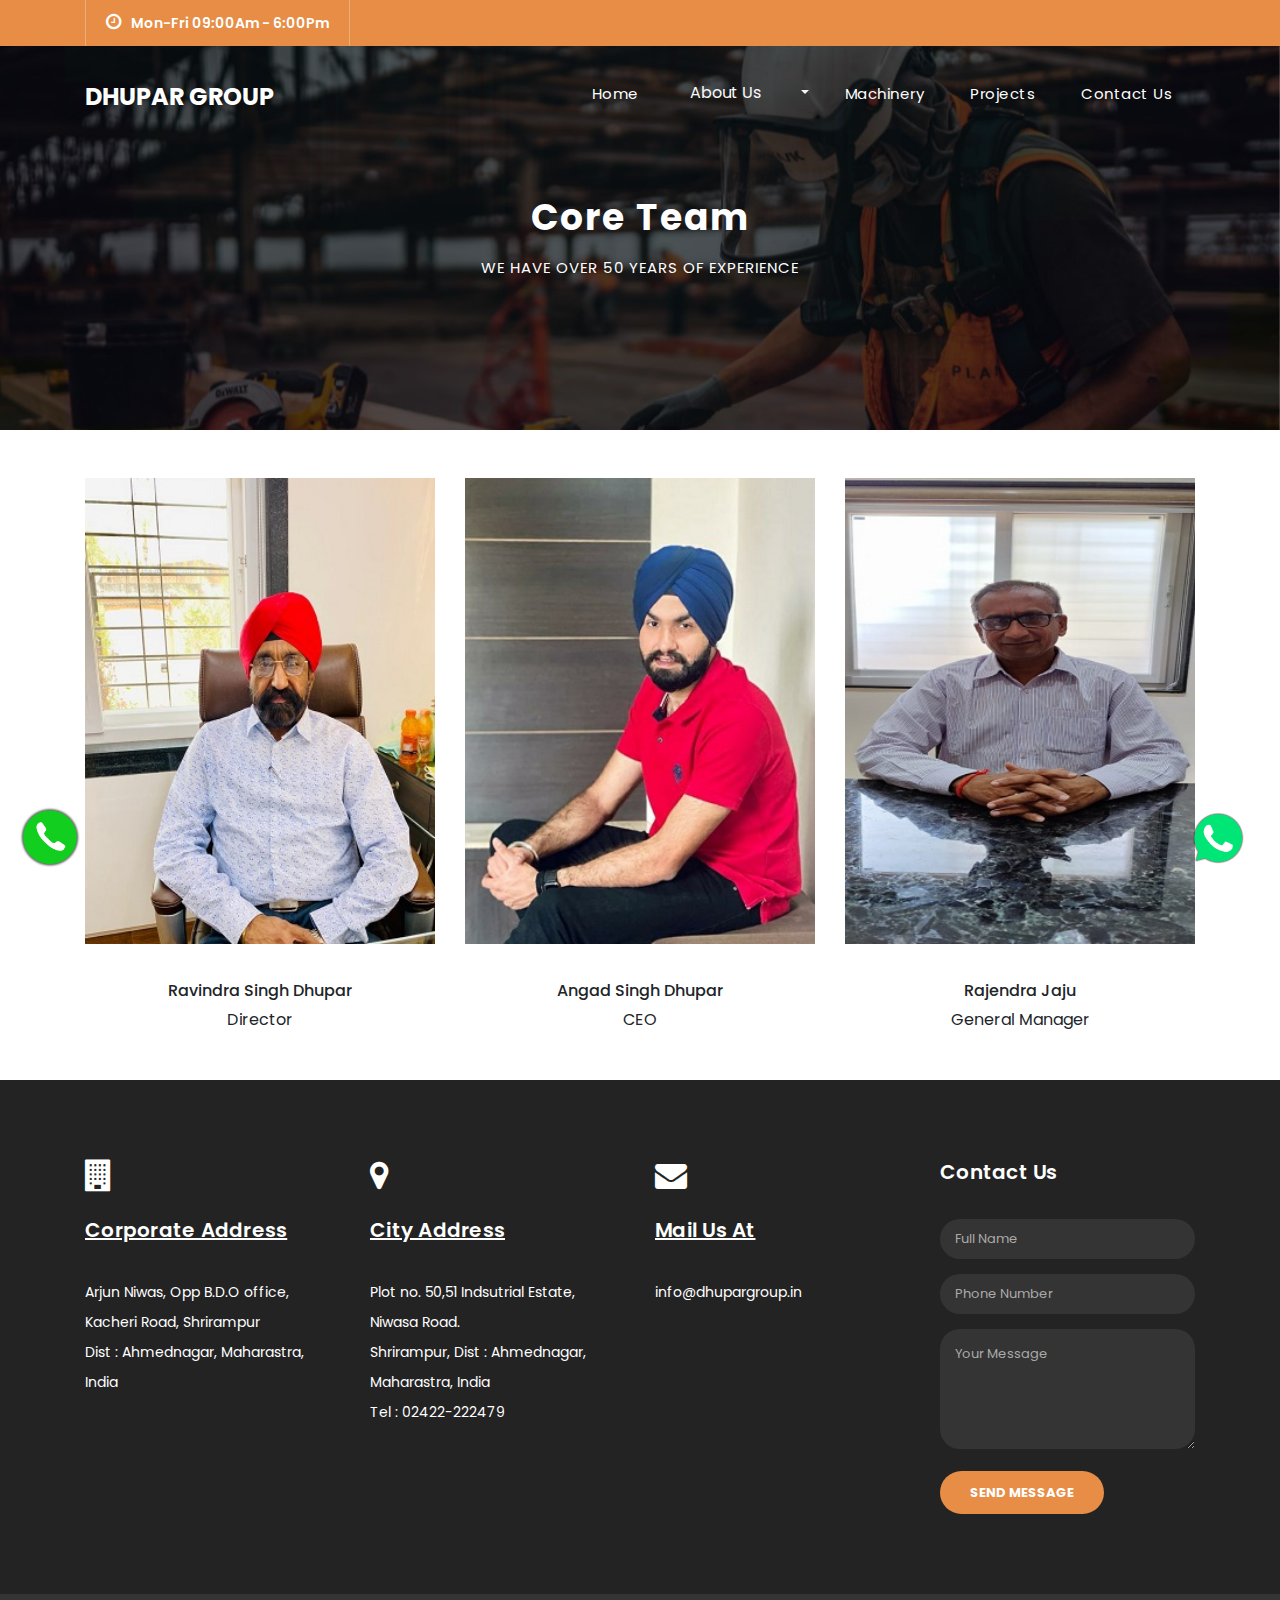
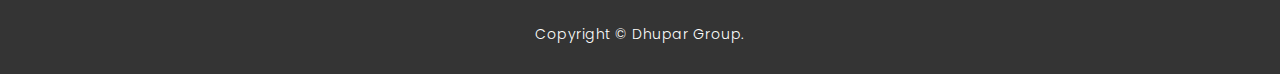
<file: team.html>
<!DOCTYPE html>
<html lang="en">

  <head>

    <meta charset="utf-8">
    <meta name="viewport" content="width=device-width, initial-scale=1, shrink-to-fit=no">
    <meta name="description" content="">
    <meta name="author" content="TemplateMo">
    <link href="https://fonts.googleapis.com/css?family=Poppins:100,200,300,400,500,600,700,800,900&display=swap" rel="stylesheet">

    <title>D.D EARTHMOVERS & LAND DEVELOPERS​</title>
    <link href="vendor/bootstrap/css/bootstrap.min.css" rel="stylesheet">

    <!-- Additional CSS Files -->
    <link rel="stylesheet" href="assets/css/fontawesome.css">
    <link rel="stylesheet" href="assets/css/style.css">
    <link rel="stylesheet" href="assets/css/owl.css">



  </head>

  <body>
       
    <!-- ***** Preloader Start ***** -->
    <div id="preloader">
        <div class="jumper">
            <div></div>
            <div></div>
            <div></div>
        </div>
    </div>  
    <!-- ***** Preloader End ***** -->

    <!-- Header -->
    <div class="sub-header">
      <div class="container">
        <div class="row">
          <div class="col-md-8 col-xs-12">
            <ul class="left-info">
              <li><a href="#"><i class="fa fa-clock-o"></i>Mon-Fri 09:00Am - 6:00Pm</a></li>
              </ul>
          </div>
         
        </div>
      </div>
    </div>

    <header class="">
      <nav class="navbar navbar-expand-lg">
        <div class="container">
          <a class="navbar-brand" href="index.html"><h2>Dhupar Group</h2></a>
          <button class="navbar-toggler" type="button" data-toggle="collapse" data-target="#navbarResponsive" aria-controls="navbarResponsive" aria-expanded="false" aria-label="Toggle navigation">
            <span class="navbar-toggler-icon"></span>
          </button>
          <div class="collapse navbar-collapse" id="navbarResponsive">
            <ul class="navbar-nav ml-auto">
              <li class="nav-item">
                <a class="nav-link" href="index.html"><b> Home </b>
                </a>
              </li>
              <li class="btn-group btn-hover-group pt-1">
                  <a href="#" id="selected" class="btn btn-default editor-submit text-light nav-item onscrolldark">About Us</a>
                  <a href="#" class="btn btn-default dropdown-toggle text-light onscrolldark"></a>
                  <ul class="dropdown-menu pull-right">
                      <a class="dropdown-item" href="overview.html">Company Overview</a>
                      <div class="dropdown-divider"></div>
                      <a class="dropdown-item" href="team.html">Core Team</a>
                      <div class="dropdown-divider"></div>
                      <a class="dropdown-item" href="vision.html">Vision and Mission</a>
                  </ul>
              </li>
              <li class="nav-item">
                <a class="nav-link" href="machines.html"> <b>Machinery</b></a>
              </li>       
              <li class="nav-item">
                <a class="nav-link" href="projects.html"> <b>Projects</b></a>
              </li>                   
              <li class="nav-item">
                <a class="nav-link" href="contact.html"> <b>Contact Us</b></a>
              </li>
              
            </ul>
          </div>
        </div>
      </nav>
    </header>

    <!-- Page Content -->

    <div class="page-heading header-text">
      <div class="container">
        <div class="row">
          <div class="col-md-12">
            <h1>Core Team</h1>
            <span>We have over 50 years of experience</span>
          </div>
        </div>
      </div>
    </div><br><br>
         

    <div class="container">
  <div class="row team-row">

    <div class="col-md-4 col-sm-6 team-wrap">
      <div class="team-member text-center">
        <div class="team-img">
          <img src="assets/images/1.jpeg" alt="Director">
          <div class="overlay">
            <div class="team-details text-center">
              <p>
                He has been associated with earthmovers and earthwork business for more than 30 years. He has taken over his father’s business. He is a BCom graduate and has pragmatic knowledge in this field since last 30 years.​
              </p>
            </div>
          </div>
        </div>
        <h6 class="team-title">Ravindra Singh Dhupar</h6>
        <span>Director</span>
      </div>
    </div>
    <!-- end team member -->

    <div class="col-md-4 col-sm-6 team-wrap">
      <div class="team-member text-center">
        <div class="team-img">
          <img src="assets/images/2.jpeg" alt="CEO">
          <div class="overlay">
            <div class="team-details text-center">
              <p>
               Mr. Angad Singh Dhupar is a Post graduate and joined their family business and taken responsibilities of the business from the last 7 years. Second generation coming into this business gave the group needed strength to expand this business. ​
              </p>
            </div>
          </div>
        </div>
        <h6 class="team-title">Angad Singh Dhupar</h6>
        <span>CEO</span>
      </div>
    </div><br><br>
    <!-- end team member -->

    <div class="col-md-4 col-sm-6 team-wrap">
      <div class="team-member text-center">
        <div class="team-img">
          <img src="assets/images/3.jpeg" alt="member">
          <div class="overlay">
            <div class="team-details text-center">
              <p>
                He is a B.com graduate and developed super active nature towards the work, also he is energetic. He has maintained certain responsibility towards the job and is always keen to show his punctuality. He is working enthusiastically for 5 years.
              </p>
            </div>
          </div>
        </div>
        <h6 class="team-title">Rajendra Jaju</h6>
        <span>General Manager</span>
      </div>
    </div>
    <!-- end team member -->

  </div>
</div>
 </div>
        </div>
      </div>
    </div><br><br>

    <!-- float icon starts -->

 <section>
      <div class="col-md-12 fixed-bottom">
        <div class="row d-flex align-items-center">
          <div class="col-6" data-aos="fade-up">
               <a href="#" onclick="window.open('tel:+91-9511111375 ');"><img src="assets/images/callbutton3.png" height="70px"  class="mt-3 mb-3 smlogo"  target="_blank"></a>
            </div>

          <div class="col-6" data-aos="fade-up">
             <a href="https://api.whatsapp.com/send?phone=+91-7499749590&text=HI, I want to enquire about your services." class="btn btn-succ mt-3 mb-3 float-right "><img src="assets/images/whatsapp.png" height="70px" class="smlogo" target="_blank"></a>
          </div>
          
        </div>
      </div>
      
     
    </section>
<!-- float icon ends -->


<!-- Footer Starts Here -->
<footer>
  <div class="container">
    <div class="row">
      <div class="col-md-3 footer-item"><i class="fa fa-building fa-2x" aria-hidden="true"></i><br><br>
        <h4><u>Corporate Address</u></h4>
        <p>Arjun Niwas, Opp B.D.O office, Kacheri Road, Shrirampur</p>
        <p>Dist : Ahmednagar, Maharastra, India</p>
      </div>
      <div class="col-md-3 footer-item"><i class="fa fa-map-marker fa-2x" aria-hidden="true"></i><br><br>
        <h4><u>City Address</u></h4>
        <p>Plot no. 50,51 Indsutrial Estate, Niwasa Road.</p>
        <p>Shrirampur, Dist : Ahmednagar, Maharastra, India</p>
        <a href="tel:02422-222479">
          <p>Tel : 02422-222479</p>
        </a> 
      </div>
      <div class="col-md-3 footer-item">
          <i class="fa fa-envelope fa-2x" aria-hidden="true"></i><br><br>
          <h4><u>Mail Us At</u></h4>
          <a href="mailto:info@dhupargroup.in" class="text-light">
            <p>info@dhupargroup.in</p>
          </a>
        </div>
      <div class="col-md-3 footer-item last-item">
        <h4>Contact Us</h4>
        <div class="contact-form">
          <form id="contact footer-contact" action="" method="post">
            <div class="row">
              <div class="col-lg-12 col-md-12 col-sm-12">
                <fieldset>
                  <input name="name" type="text" class="form-control" id="name" placeholder="Full Name" required="">
                </fieldset>
              </div>
              <div class="col-lg-12 col-md-12 col-sm-12">
                <fieldset>
                   <input name="phone" type="tel" class="form-control" id="phone" pattern="[0-9]{3}-[0-9]{2}-[0-9]{3}" placeholder="Phone Number" required="">
                </fieldset>
              </div>
              <div class="col-lg-12">
                <fieldset>
                  <textarea name="message" rows="6" class="form-control" id="message" placeholder="Your Message" required=""></textarea>
                </fieldset>
              </div>
              <div class="col-lg-12">
                <fieldset>
                  <button type="submit" id="form-submit" class="filled-button">Send Message</button>
                </fieldset>
              </div>
            </div>
          </form>
        </div>
      </div>
    </div>
  </div>
</footer>
    
    <div class="sub-footer">
      <div class="container">
        <div class="row">
          <div class="col-md-12">
            <p>Copyright &copy; Dhupar Group.</p>
          </div>
        </div>
      </div>
    </div>
 


    <!-- Bootstrap core JavaScript -->
    <script src="vendor/jquery/jquery.min.js"></script>
    <script src="./assets/js/navitem.js"></script>
    <script src="vendor/bootstrap/js/bootstrap.bundle.min.js"></script>

    <!-- Additional Scripts -->
    <script src="assets/js/custom.js"></script>
    <script src="assets/js/owl.js"></script>
    <script src="assets/js/slick.js"></script>
    <script src="assets/js/accordions.js"></script>

    <script language = "text/Javascript"> 
      cleared[0] = cleared[1] = cleared[2] = 0; //set a cleared flag for each field
      function clearField(t){                   //declaring the array outside of the
      if(! cleared[t.id]){                      // function makes it static and global
          cleared[t.id] = 1;  // you could use true and false, but that's more typing
          t.value='';         // with more chance of typos
          t.style.color='#fff';
          }
      }
    </script>
   
  </body>
</html>
</file>
<file: assets/css/style.css>
body {
  font-family: "Poppins", sans-serif;
  overflow-x: hidden;
  text-rendering: optimizeLegibility;
  -webkit-font-smoothing: antialiased;
  -moz-osx-font-smoothing: grayscale;
}
.navbar .text-light2 {
  color: rgb(255, 255, 255);
}
.btn-hover-group > a:hover ~ ul {
  display: block;
}
.btn-hover-group > .dropdown-menu:hover {
  display: block;
}
p {
  margin-bottom: 0px;
  font-size: 14px;
  color: #666666;
  line-height: 30px;
}
a {
  text-decoration: none !important;
}
ul {
  padding: 0;
  margin: 0;
  list-style: none;
}

h1,
h2,
h3,
h4,
h5,
h6 {
  margin: 0px;
}

a.filled-button {
  background-color: #e78d46;
  color: #fff;
  font-size: 13px;
  text-transform: uppercase;
  font-weight: 700;
  padding: 12px 30px;
  border-radius: 30px;
  display: inline-block;
  transition: all 0.3s;
}

a.filled-button:hover {
  background-color: #fff;
  color: #e78d46;
}

a.border-button {
  background-color: transparent;
  color: #fff;
  border: 2px solid #fff;
  font-size: 13px;
  text-transform: uppercase;
  font-weight: 700;
  padding: 10px 28px;
  border-radius: 30px;
  display: inline-block;
  transition: all 0.3s;
}

a.border-button:hover {
  background-color: #fff;
  color: #e78d46;
}

.section-heading {
  text-align: center;
  margin-bottom: 80px;
}

.section-heading h2 {
  font-size: 36px;
  font-weight: 600;
  color: #1e1e1e;
}

.section-heading em {
  font-style: normal;
  color: #e78d46;
}

.section-heading span {
  display: block;
  margin-top: 15px;
  text-transform: uppercase;
  font-size: 15px;
  color: #666;
  letter-spacing: 1px;
}

#preloader {
  overflow: hidden;
  background: #f4f2ed;
  left: 0;
  right: 0;
  top: 0;
  bottom: 0;
  position: fixed;
  z-index: 9999999;
  color: #fff;
}

#preloader .jumper {
  left: 0;
  top: 0;
  right: 0;
  bottom: 0;
  display: block;
  position: absolute;
  margin: auto;
  width: 50px;
  height: 50px;
}

#preloader .jumper > div {
  background-color: #3f3f3f;
  width: 10px;
  height: 10px;
  border-radius: 100%;
  -webkit-animation-fill-mode: both;
  animation-fill-mode: both;
  position: absolute;
  opacity: 0;
  width: 50px;
  height: 50px;
  -webkit-animation: jumper 1s 0s linear infinite;
  animation: jumper 1s 0s linear infinite;
}

#preloader .jumper > div:nth-child(2) {
  -webkit-animation-delay: 0.33333s;
  animation-delay: 0.33333s;
}

#preloader .jumper > div:nth-child(3) {
  -webkit-animation-delay: 0.66666s;
  animation-delay: 0.66666s;
}

@-webkit-keyframes jumper {
  0% {
    opacity: 0;
    -webkit-transform: scale(0);
    transform: scale(0);
  }
  5% {
    opacity: 1;
  }
  100% {
    -webkit-transform: scale(1);
    transform: scale(1);
    opacity: 0;
  }
}

@keyframes jumper {
  0% {
    opacity: 0;
    -webkit-transform: scale(0);
    transform: scale(0);
  }
  5% {
    opacity: 1;
  }
  100% {
    opacity: 0;
  }
}

/* Sub Header Style */

.sub-header {
  background-color: #e78d46;
  height: 46px;
  line-height: 46px;
}

.sub-header ul li {
  display: inline-block;
}

.sub-header ul.left-info li {
  border-left: 1px solid rgba(250, 250, 250, 0.3);
  padding: 0px 20px;
}

.sub-header ul.left-info li:last-child {
  border-right: 1px solid rgba(250, 250, 250, 0.3);
}

.sub-header ul.left-info li i {
  margin-right: 10px;
  font-size: 18px;
}

.sub-header ul.left-info li a {
  color: #fff;
  font-size: 14px;
  font-weight: 600;
}

.sub-header ul.right-icons {
  float: right;
}

.sub-header ul.right-icons li {
  margin-right: -4px;
  width: 46px;
  display: inline-block;
  text-align: center;
  border-right: 1px solid rgba(250, 250, 250, 0.3);
}

.sub-header ul.right-icons li:first-child {
  border-left: 1px solid rgba(250, 250, 250, 0.3);
}

.sub-header ul.right-icons li a {
  color: #fff;
  transition: all 0.3s;
}

.sub-header ul.right-icons li a:hover {
  opacity: 0.75;
}

/* Header Style */
header {
  position: absolute;
  z-index: 99999;
  width: 100%;
  background-color: transparent !important;
  height: 80px;
  -webkit-transition: all 0.3s ease-in-out 0s;
  -moz-transition: all 0.3s ease-in-out 0s;
  -o-transition: all 0.3s ease-in-out 0s;
  transition: all 0.3s ease-in-out 0s;
}
header .navbar {
  padding: 20px 0px;
}
.background-header .navbar {
  padding: 10px 0px;
}
.background-header {
  top: 0;
  position: fixed;
  background-color: #fff !important;
  box-shadow: 0px 1px 10px rgba(0, 0, 0, 0.1);
}
.background-header .navbar-brand h2 {
  color: #e78d46 !important;
}
.background-header .navbar-nav a.nav-link {
  color: #1e1e1e !important;
}
.background-header .navbar-nav .nav-link:hover,
.background-header .navbar-nav .active > .nav-link,
.background-header .navbar-nav .nav-link.current,
.background-header .navbar-nav .nav-link.show,
.background-header .navbar-nav .show > .nav-link {
  color: #e78d46 !important;
}
.navbar .navbar-brand {
  float: left;
  margin-top: 12px;
  outline: none;
}
.navbar .navbar-brand h2 {
  color: #fff;
  text-transform: uppercase;
  font-size: 24px;
  font-weight: 700;
  -webkit-transition: all 0.3s ease 0s;
  -moz-transition: all 0.3s ease 0s;
  -o-transition: all 0.3s ease 0s;
  transition: all 0.3s ease 0s;
}
.navbar .navbar-brand h2 em {
  font-style: normal;
  font-size: 16px;
}
#navbarResponsive {
  z-index: 999;
}
.navbar-collapse {
  text-align: center;
}
.navbar .navbar-nav .nav-item {
  margin: 0px 15px;
}
.navbar .navbar-nav a.nav-link {
  text-transform: capitalize;
  font-size: 15px;
  font-weight: 300;
  letter-spacing: 0.5px;
  color: #fff;
  transition: all 0.5s;
  margin-top: 5px;
}
.navbar .navbar-nav .nav-link:hover,
.navbar .navbar-nav .active > .nav-link,
.navbar .navbar-nav .nav-link.current,
.navbar .navbar-nav .nav-link.show,
.navbar .navbar-nav .show > .nav-link {
  color: #e78d46;
  border-bottom: 3px solid #e78d46;
}
.navbar .navbar-toggler-icon {
  background-image: none;
}
.navbar .navbar-toggler {
  border-color: #fff;
  background-color: #fff;
  height: 36px;
  outline: none;
  border-radius: 0px;
  position: absolute;
  right: 30px;
  top: 20px;
}
.navbar .navbar-toggler-icon:after {
  content: "\f0c9";
  color: #e78d46;
  font-size: 18px;
  line-height: 26px;
  font-family: "FontAwesome";
}

/* Banner Style */

.img-fill {
  width: 100%;
  display: block;
  overflow: hidden;
  position: relative;
  text-align: center;
}

.img-fill img {
  min-height: 100%;
  min-width: 100%;
  position: relative;
  display: inline-block;
  max-width: none;
}

*,
*:before,
*:after {
  -webkit-box-sizing: border-box;
  box-sizing: border-box;
  -webkit-font-smoothing: antialiased;
  -moz-osx-font-smoothing: grayscale;
}

.Grid1k {
  padding: 0 15px;
  max-width: 1200px;
  margin: auto;
}

.blocks-box,
.slick-slider {
  margin: 0;
  padding: 0 !important;
}

.slick-slide {
  float: left;
  padding: 0;
}

.Modern-Slider .item .img-fill {
  background-size: cover;
  background-position: center center;
  background-repeat: no-repeat;
  height: 95vh;
}

.Modern-Slider .item-1 .img-fill {
  background-image: url(../images/slide_01.jpg);
}

.Modern-Slider .item-2 .img-fill {
  background-image: url(../images/slide_02.jpg);
}

.Modern-Slider .item-3 .img-fill {
  background-image: url(../images/slide_04.JPG);
}

.Modern-Slider .NextArrow {
  position: absolute;
  top: 50%;
  right: 30px;
  border: 0 none;
  background-color: transparent;
  text-align: center;
  font-size: 36px;
  font-family: "FontAwesome";
  color: #fff;
  z-index: 5;
  outline: none;
  cursor: pointer;
}

.Modern-Slider .NextArrow:before {
  content: "\f105";
}

.Modern-Slider .PrevArrow {
  position: absolute;
  top: 50%;
  left: 30px;
  border: 0 none;
  background-color: transparent;
  text-align: center;
  font-size: 36px;
  font-family: "FontAwesome";
  color: #fff;
  z-index: 5;
  outline: none;
  cursor: pointer;
}

.Modern-Slider .PrevArrow:before {
  content: "\f104";
}

ul.slick-dots {
  display: none !important;
}

.Modern-Slider .text-content {
  text-align: left;
  width: 75%;
  position: absolute;
  top: 50%;
  left: 50%;
  transform: translate(-50%, -50%);
}

.Modern-Slider .item h6 {
  margin-bottom: 15px;
  font-size: 22px;
  text-transform: uppercase;
  font-weight: 700;
  letter-spacing: 1px;
  color: #e78d46;
  animation: fadeOutRight 1s both;
}

.Modern-Slider .item h4 {
  margin-bottom: 30px;
  text-transform: uppercase;
  font-size: 44px;
  font-weight: 700;
  letter-spacing: 2.5px;
  color: #fff;
  overflow: hidden;
  animation: fadeOutLeft 1s both;
}

.Modern-Slider .item p {
  max-width: 570px;
  color: #fff;
  font-size: 15px;
  font-weight: 400;
  line-height: 30px;
  margin-bottom: 40px;
}

.Modern-Slider .item a {
  margin: 0 5px;
}

.Modern-Slider .item.slick-active h6 {
  animation: fadeInDown 1s both 1s;
}

.Modern-Slider .item.slick-active h4 {
  animation: fadeInLeft 1s both 1.5s;
}

.Modern-Slider .item.slick-active {
  animation: Slick-FastSwipeIn 1s both;
}

.Modern-Slider .buttons {
  position: relative;
}

.Modern-Slider {
  background: #000;
}

/* ==== Slick Slider Css Ruls === */
.slick-slider {
  position: relative;
  display: block;
  -webkit-user-select: none;
  -moz-user-select: none;
  -ms-user-select: none;
  user-select: none;
  -webkit-touch-callout: none;
  -khtml-user-select: none;
  -ms-touch-action: pan-y;
  touch-action: pan-y;
  -webkit-tap-highlight-color: transparent;
}
.slick-list {
  position: relative;
  display: block;
  overflow: hidden;
  margin: 0;
  padding: 0;
}
.slick-list:focus {
  outline: none;
}
.slick-list.dragging {
  cursor: hand;
}
.slick-slider .slick-track,
.slick-slider .slick-list {
  -webkit-transform: translate3d(0, 0, 0);
  -ms-transform: translate3d(0, 0, 0);
  transform: translate3d(0, 0, 0);
}
.slick-track {
  position: relative;
  top: 0;
  left: 0;
  display: block;
}
.slick-track:before,
.slick-track:after {
  display: table;
  content: "";
}
.slick-track:after {
  clear: both;
}
.slick-loading .slick-track {
  visibility: hidden;
}
.slick-slide {
  display: none;
  float: left /* If RTL Make This Right */;
  height: 100%;
  min-height: 1px;
}
.slick-slide.dragging img {
  pointer-events: none;
}
.slick-initialized .slick-slide {
  display: block;
}
.slick-loading .slick-slide {
  visibility: hidden;
}
.slick-vertical .slick-slide {
  display: block;
  height: auto;
  border: 1px solid transparent;
}

/* Request Form */

.request-form {
  background-color: #e78d46;
  padding: 40px 0px;
  color: #fff;
}

.request-form h4 {
  font-size: 22px;
  font-weight: 600;
}

.request-form span {
  font-size: 15px;
  font-weight: 400;
  display: inline-block;
  margin-top: 10px;
}

.request-form a.border-button {
  margin-top: 12px;
  float: right;
}

/* Services */

.services {
  margin-top: 140px;
}

.service-item img {
  width: 100%;
  overflow: hidden;
}

.service-item .down-content {
  background-color: #f7f7f7;
  padding: 30px;
}

.service-item .down-content h4 {
  font-size: 20px;
  font-weight: 700;
  letter-spacing: 0.25px;
  margin-bottom: 15px;
}

.service-item .down-content p {
  margin-bottom: 20px;
}

/* Fun Facts */

.fun-facts {
  margin-top: 140px;
  background-image: url(https://cdn.discordapp.com/attachments/699895569866293271/898302171949436928/fun-facts-bg.PNG);
  background-position: center center;
  background-repeat: no-repeat;
  background-size: cover;
  background-attachment: fixed;
  padding: 140px 0px;
  color: #fff;
}

.fun-facts span {
  text-transform: uppercase;
  font-size: 15px;
  color: #fff;
  letter-spacing: 1px;
  margin-bottom: 10px;
  display: block;
}

.fun-facts h2 {
  font-size: 36px;
  font-weight: 600;
  margin-bottom: 35px;
}

.fun-facts em {
  font-style: normal;
  color: #e78d46;
}

.fun-facts p {
  color: #fff;
  margin-bottom: 40px;
}

.fun-facts .left-content {
  margin-right: 45px;
}

.count-area-content {
  text-align: center;
  background-color: rgba(250, 250, 250, 0.1);
  padding: 25px 30px 35px 30px;
  margin: 15px 0px;
}

.count-digit {
  margin: 5px 0px;
  color: #e78d46;
  font-weight: 700;
  font-size: 36px;
}
.count-title {
  font-size: 20px;
  font-weight: 600;
  color: #fff;
  letter-spacing: 0.5px;
}

/* More Info */

.more-info {
  margin-top: 140px;
}

.more-info .left-image img {
  width: 100%;
  overflow: hidden;
}

.more-info .more-info-content {
  background-color: #f7f7f7;
}

.about-info .more-info-content {
  background-color: transparent;
}

.about-info .right-content {
  padding: 0px !important;
  margin-right: 30px;
}

.more-info .right-content {
  padding: 45px 45px 45px 30px;
}

.more-info .right-content span {
  text-transform: uppercase;
  font-size: 15px;
  color: #666;
  letter-spacing: 1px;
  margin-bottom: 10px;
  display: block;
}

.more-info .right-content h2 {
  font-size: 36px;
  font-weight: 600;
  margin-bottom: 35px;
}

.more-info .right-content em {
  font-style: normal;
  color: #e78d46;
}

.more-info .right-content p {
  margin-bottom: 30px;
}

/* Testimonials Style */

.about-testimonials {
  margin-top: 0px !important;
}

.testimonials {
  margin-top: 140px;
  background-color: #f7f7f7;
  padding: 140px 0px;
}
.testimonial-item .inner-content {
  text-align: center;
  background-color: #fff;
  padding: 30px;
  border-radius: 5px;
}
.testimonial-item p {
  font-size: 14px;
  font-weight: 400;
}
.testimonial-item h4 {
  font-size: 19px;
  font-weight: 700;
  color: #1e1e1e;
  letter-spacing: 0.5px;
  margin-bottom: 0px;
}
.testimonial-item span {
  display: inline-block;
  margin-top: 8px;
  font-weight: 600;
  font-size: 14px;
  color: #e78d46;
}
.testimonial-item img {
  max-width: 60px;
  border-radius: 50%;
  margin: 25px auto 0px auto;
}

/* Call Back Style */

.callback-services {
  border-top: 1px solid #eee;
  padding-top: 140px;
}

.contact-us {
  background-color: #f7f7f7;
  padding: 140px 0px;
}

.contact-us .contact-form {
  background-color: transparent !important;
  padding: 0 !important;
}

.callback-form {
  margin-top: 140px;
}

.callback-form .contact-form {
  background-color: #e78d46;
  padding: 60px;
  border-radius: 5px;
  text-align: center;
}

.callback-form .contact-form input {
  border-radius: 20px;
  height: 40px;
  line-height: 40px;
  display: inline-block;
  padding: 0px 15px;
  color: #6a6a6a;
  font-size: 13px;
  text-transform: none;
  box-shadow: none;
  border: none;
  margin-bottom: 35px;
}

.callback-form .contact-form input:focus {
  outline: none;
  box-shadow: none;
  border: none;
}

.callback-form .contact-form textarea {
  border-radius: 20px;
  height: 120px;
  max-height: 200px;
  min-height: 120px;
  display: inline-block;
  padding: 15px;
  color: #6a6a6a;
  font-size: 13px;
  text-transform: none;
  box-shadow: none;
  border: none;
  margin-bottom: 35px;
}

.callback-form .contact-form textarea:focus {
  outline: none;
  box-shadow: none;
  border: none;
}

.callback-form .contact-form ::-webkit-input-placeholder {
  /* Edge */
  color: #aaa;
}
.callback-form .contact-form :-ms-input-placeholder {
  /* Internet Explorer 10-11 */
  color: #aaa;
}
.callback-form .contact-form ::placeholder {
  color: #aaa;
}

.callback-form .contact-form button.border-button {
  background-color: transparent;
  color: #fff;
  border: 2px solid #fff;
  font-size: 13px;
  text-transform: uppercase;
  font-weight: 700;
  padding: 10px 28px;
  border-radius: 30px;
  display: inline-block;
  transition: all 0.3s;
  outline: none;
  box-shadow: none;
  text-shadow: none;
  cursor: pointer;
}

.callback-form .contact-form button.border-button:hover {
  background-color: #fff;
  color: #e78d46;
}

.contact-us .contact-form button.filled-button {
  background-color: #e78d46;
  color: #fff;
  border: none;
  font-size: 13px;
  text-transform: uppercase;
  font-weight: 700;
  padding: 12px 30px;
  border-radius: 30px;
  display: inline-block;
  transition: all 0.3s;
  outline: none;
  box-shadow: none;
  text-shadow: none;
  cursor: pointer;
}

.contact-us .contact-form button.filled-button:hover {
  background-color: #fff;
  color: #e78d46;
}

/* Partners Style */

.contact-partners {
  margin-top: -8px !important;
}

.partners {
  margin-top: 140px;
  background-color: #f7f7f7;
  padding: 60px 0px;
}

.partners .owl-item {
  text-align: center;
  cursor: pointer;
}

.partners .partner-item img {
  max-width: 450px;
  margin: auto;
}

/* Footer Style */

footer {
  background-color: #232323;
  padding: 80px 0px;
  color: #fff;
}

footer h4 {
  color: #fff;
  font-size: 20px;
  font-weight: 600;
  letter-spacing: 0.25px;
  margin-bottom: 35px;
}
footer p {
  color: #fff;
}

footer ul.social-icons {
  margin-top: 25px;
}

footer ul.social-icons li {
  display: inline-block;
  margin-right: 5px;
}

footer ul.social-icons li:last-child {
  margin-right: 0px;
}

footer ul.social-icons li a {
  width: 34px;
  height: 34px;
  display: inline-block;
  line-height: 34px;
  text-align: center;
  background-color: #fff;
  color: #232323;
  border-radius: 50%;
  transition: all 0.3s;
}

footer ul.social-icons li a:hover {
  background-color: #e78d46;
}

footer ul.menu-list li {
  margin-bottom: 13px;
}

footer ul.menu-list li:last-child {
  margin-bottom: 0px;
}

footer ul.menu-list li a {
  font-size: 14px;
  color: #fff;
  transition: all 0.3s;
}

footer ul.menu-list li a:hover {
  color: #e78d46;
}

footer .contact-form input {
  border-radius: 20px;
  height: 40px;
  line-height: 40px;
  display: inline-block;
  padding: 0px 15px;
  color: #aaa !important;
  background-color: #343434;
  font-size: 13px;
  text-transform: none;
  box-shadow: none;
  border: none;
  margin-bottom: 15px;
}

footer .contact-form input:focus {
  outline: none;
  box-shadow: none;
  border: none;
  background-color: #343434;
}

footer .contact-form textarea {
  border-radius: 20px;
  height: 120px;
  max-height: 200px;
  min-height: 120px;
  display: inline-block;
  padding: 15px;
  color: #aaa !important;
  background-color: #343434;
  font-size: 13px;
  text-transform: none;
  box-shadow: none;
  border: none;
  margin-bottom: 15px;
}

footer .contact-form textarea:focus {
  outline: none;
  box-shadow: none;
  border: none;
  background-color: #343434;
}

footer .contact-form ::-webkit-input-placeholder {
  /* Edge */
  color: #aaa;
}
footer .contact-form :-ms-input-placeholder {
  /* Internet Explorer 10-11 */
  color: #aaa;
}
footer .contact-form ::placeholder {
  color: #aaa;
}

footer .contact-form button.filled-button {
  background-color: transparent;
  color: #fff;
  background-color: #e78d46;
  border: none;
  font-size: 13px;
  text-transform: uppercase;
  font-weight: 700;
  padding: 12px 30px;
  border-radius: 30px;
  display: inline-block;
  transition: all 0.3s;
  outline: none;
  box-shadow: none;
  text-shadow: none;
  cursor: pointer;
}

footer .contact-form button.filled-button:hover {
  background-color: #fff;
  color: #e78d46;
}

/* Sub-footer Style */

.sub-footer {
  background-color: #343434;
  text-align: center;
  padding: 25px 0px;
}

.sub-footer p {
  color: #fff;
  font-weight: 300;
  letter-spacing: 0.5px;
}

.sub-footer a {
  color: #fff;
}

.page-heading {
  text-align: center;
  background-image: url(../images/hh.jpg);
  background-position: center center;
  background-repeat: no-repeat;
  background-size: cover;
  padding: 150px 0px 150px 0px;
  color: #fff;
}

.page-heading h1 {
  text-transform: capitalize;
  font-size: 36px;
  font-weight: 700;
  letter-spacing: 2px;
  margin-bottom: 18px;
}

.page-heading span {
  font-size: 15px;
  text-transform: uppercase;
  letter-spacing: 1px;
  color: #fff;
  display: block;
}

/* team */

.team {
  background-color: #f7f7f7;
  margin-top: 140px;
  margin-bottom: -140px;
  padding: 120px 0px;
}

.team-item img {
  width: 100%;
  overflow: hidden;
}

.team-item .down-content {
  background-color: #fff;
  padding: 30px;
}

.team-item .down-content h4 {
  font-size: 20px;
  font-weight: 700;
  letter-spacing: 0.25px;
  margin-bottom: 10px;
}

.team-item .down-content span {
  color: #e78d46;
  font-weight: 600;
  font-size: 14px;
  display: block;
  margin-bottom: 15px;
}

.team-item .down-content p {
  margin-bottom: 20px;
}

/* Single Service */

.single-services {
  margin-top: 140px;
}

#tabs ul {
  margin: 0;
  padding: 0;
}
#tabs ul li {
  margin-bottom: 10px;
  display: inline-block;
  width: 100%;
}
#tabs ul li:last-child {
  margin-bottom: 0px;
}
#tabs ul li a {
  text-transform: capitalize;
  width: 100%;
  padding: 30px 30px;
  display: inline-block;
  background-color: #e78d46;
  font-size: 20px;
  color: #121212;
  letter-spacing: 0.5px;
  font-weight: 700;
  transition: all 0.3s;
}
#tabs ul li a i {
  float: right;
  margin-top: 5px;
}
#tabs ul .ui-tabs-active span {
  background: #faf5b2;
  border: #faf5b2;
  line-height: 90px;
  border-bottom: none;
}
#tabs ul .ui-tabs-active a {
  color: #fff;
}
#tabs ul .ui-tabs-active span {
  color: #1e1e1e;
}
.tabs-content {
  margin-left: 30px;
  text-align: left;
  display: inline-block;
  transition: all 0.3s;
}
.tabs-content img {
  max-width: 100%;
  overflow: hidden;
}
.tabs-content h4 {
  font-size: 20px;
  font-weight: 700;
  letter-spacing: 0.25px;
  margin-bottom: 15px;
  margin-top: 30px;
}
.tabs-content p {
  font-size: 14px;
  color: #7a7a7a;
  margin-bottom: 0px;
}

/* Contact Information */

.contact-information {
  margin-top: 140px;
}

.contact-information .contact-item {
  padding: 60px 30px;
  background-color: #f7f7f7;
  text-align: center;
}

.contact-information .contact-item i {
  color: #e78d46;
  font-size: 48px;
  margin-bottom: 40px;
}

.contact-information .contact-item h4 {
  font-size: 20px;
  font-weight: 700;
  letter-spacing: 0.25px;
  margin-bottom: 15px;
}

.contact-information .contact-item p {
  margin-bottom: 20px;
}

.contact-information .contact-item a {
  font-weight: 600;
  color: #e78d46;
  font-size: 15px;
}

/* Responsive Style */
@media (max-width: 768px) {
  .sub-header {
    display: none;
  }

  .Modern-Slider .item h6 {
    margin-bottom: 15px;
    font-size: 18px;
  }
  .Modern-Slider .item h4 {
    margin-bottom: 25px;
    font-size: 28px;
    line-height: 36px;
    letter-spacing: 1px;
  }
  .Modern-Slider .item p {
    max-width: 570px;
    line-height: 25px;
    margin-bottom: 30px;
  }
  .Modern-Slider .NextArrow {
    right: 5px;
  }
  .Modern-Slider .PrevArrow {
    left: 5px;
  }
  .request-form {
    text-align: center;
  }
  .request-form a.border-button {
    float: none;
    margin-top: 30px;
  }
  .services .service-item {
    margin-bottom: 30px;
  }
  .fun-facts .left-content {
    margin-right: 0px;
    margin-bottom: 30px;
  }
  .more-info .right-content {
    padding: 30px;
  }
  footer {
    padding: 80px 0px 20px 0px;
  }
  footer .footer-item {
    border-bottom: 1px solid #343434;
    margin-bottom: 30px;
    padding-bottom: 30px;
  }
  footer .last-item {
    border-bottom: none;
  }
  .about-info .right-content {
    margin-right: 0px;
    margin-bottom: 30px;
  }
  .team .team-item {
    margin-bottom: 30px;
  }
  .tabs-content {
    margin-left: 0px;
    margin-top: 30px;
  }
  .contact-item {
    margin-bottom: 30px;
  }
  .navbar .text-light2 {
    color: #000;
  }
  .navbar .nav-item {
    padding-left: 20px;
  }
}

@media (max-width: 992px) {
  .navbar .navbar-brand {
    position: absolute;
    left: 30px;
    top: 10px;
  }
  .navbar .navbar-brand {
    width: auto;
  }
  .navbar:after {
    display: none;
  }
  #navbarResponsive {
    z-index: 99999;
    position: absolute;
    top: 80px;
    left: 0;
    width: 100%;
    text-align: center;
    background-color: #fff;
    box-shadow: 0px 10px 10px rgba(0, 0, 0, 0.1);
  }
  .navbar .navbar-nav .nav-item {
    border-bottom: 1px solid #eee;
  }
  .navbar .navbar-nav .nav-item:last-child {
    border-bottom: none;
  }
  .navbar .navbar-nav a.nav-link {
    padding: 15px 0px;
    color: #1e1e1e !important;
  }
  .navbar .navbar-nav .nav-link:hover,
  .navbar .navbar-nav .active > .nav-link,
  .navbar .navbar-nav .nav-link.current,
  .navbar .navbar-nav .nav-link.show,
  .navbar .navbar-nav .show > .nav-link {
    color: #e78d46 !important;
    border-bottom: none !important;
  }
}

/*project grid */

div,
span,
applet,
object,
iframe,
h1,
h2,
h3,
h4,
h5,
h6,
blockquote,
pre,
abbr,
acronym,
address,
big,
cite,
code,
del,
dfn,
em,
img,
ins,
kbd,
q,
s,
samp,
small,
strike,
strong,
sub,
sup,
tt,
var,
b,
u,
i,
center,
dl,
dt,
dd,
ol,
ul,
li,
fieldset,
form,
label,
legend,
table,
caption,
tbody,
tfoot,
thead,
tr,
th,
td,
article,
aside,
canvas,
details,
embed,
figure,
figcaption,
hgroup,
menu,
nav,
output,
ruby,
section,
summary,
time,
mark,
audio,
video {
  margin: 0;
  padding: 0;
  border: 0;
  vertical-align: baseline;
}

.wrapper {
  width: 40%;
  margin: 40px auto;
}

div.gallery {
  margin-top: 30px;
}

div.gallery ul {
  list-style-type: none;
  margin-left: 35px;
}

/* animation */
div.gallery ul li,
div.gallery li img {
  -webkit-transition: all 0.1s ease-in-out;
  -moz-transition: all 0.1s ease-in-out;
  -o-transition: all 0.1s ease-in-out;
  transition: all 0.1s ease-in-out;
}

div.gallery ul li {
  position: relative;
  float: left;
  width: 130px;
  height: 130px;
  margin: 5px;
  padding: 5px;
  z-index: 0;
}

/* Make sure z-index is higher on hover */
/* Ensure that hover image overlapped the others */
div.gallery ul li:hover {
  z-index: 5;
}

/* Image is position nicely under li */
div.gallery ul li img {
  position: absolute;
  left: 0;
  top: 0;
  border: 1px solid #dddddd;
  padding: 5px;
  width: 130px;
  height: 130px;
  background: #f0f0f0;
}

div.gallery ul li img:hover {
  width: 200px;
  height: 200px;
  margin-top: -130px;
  margin-left: -130px;
  top: 65%;
  left: 65%;
}

p.attribution {
  font-family: "Consolas";
  color: #000;
  clear: both;
  text-align: center;
  line-height: 25px;
  padding-top: 30px;
}

p.attribution a {
  color: #4c8d7c;
}

/* Responsive hack */
@media only screen and (min-width: 499px) and (max-width: 1212px) {
  .wrapper {
    width: 500px;
  }
}

@media only screen and (max-width: 498px) {
  .wrapper {
    width: 300px;
  }

  div.gallery ul {
    list-style-type: none;
    margin: 0;
  }
}

/*project grid ends */

/* Our Team
-------------------------------------------------------*/

.our-team .team-row {
  margin-left: -40px;
  margin-right: -40px;
}

.our-team .team-wrap {
  padding: 0 40px;
}

.our-team .container-fluid {
  padding: 0 50px;
}

.team-img img {
  -webkit-transition: all 0.2s ease-in-out;
  -moz-transition: all 0.2s ease-in-out;
  -o-transition: all 0.2s ease-in-out;
  transition: all 0.2s ease-in-out;
  overflow: hidden;
  width: 100%;
}

.team-member,
.team-img {
  position: relative;
  overflow: hidden;
}

.team-title {
  margin: 30px 0 7px;
}

.overlay {
  background-color: rgba(20, 20, 20, 0.7);
  position: absolute;
  top: 0;
  width: 100%;
  height: 100%;
  opacity: 0;
  -webkit-transition: all 0.2s ease-in-out;
  -moz-transition: all 0.2s ease-in-out;
  -o-transition: all 0.2s ease-in-out;
  transition: all 0.2s ease-in-out;
}

.team-details {
  opacity: 0;
  position: absolute;
  top: 50%;
  left: 0;
  padding: 5%;
  overflow: hidden;
  width: 100%;
  z-index: 2;
  -webkit-transition: all 0.2s ease-in-out;
  -moz-transition: all 0.2s ease-in-out;
  -o-transition: all 0.2s ease-in-out;
  transition: all 0.2s ease-in-out;
}

.team-details p {
  color: #fff;
}

.team-img:hover .team-details {
  opacity: 1;
  margin-top: -80px;
}

.team-img:hover .overlay {
  opacity: 1;
}

.socials a {
  display: inline-block;
  width: 37px;
  height: 37px;
  background-color: transparent;
}

.socials i {
  line-height: 37px;
  color: #616161;
  font-size: 14px;
  width: 37px;
  height: 37px;
  border-radius: 50%;
  text-align: center;
  -webkit-transition: all 0.2s linear;
  -moz-transition: all 0.2s linear;
  -o-transition: all 0.2s linear;
  -ms-transition: all 0.2s linear;
  transition: all 0.2s linear;
}

.team-details .socials i {
  color: #fff;
}

.socials a:hover i {
  color: #fff;
  background-color: #e78d46;
}

/*  float style starts */

.float {
  position: fixed;
  width: 60px;
  height: 60px;
  bottom: 40px;
  right: 40px;
  background-color: #25d366;
  color: #fff;
  border-radius: 50px;
  text-align: center;
  font-size: 30px;
  box-shadow: 2px 2px 3px #fff;
  z-index: 100;
}

.my-float {
  margin-top: 16px;
}

.floating-left-bottom {
  position: fixed;
  bottom: 24px;
  left: 8px;
}
.floating-left-bottom .manage-button {
  background-color: #900;
  color: #000;
  font-size: 16px;
  color: #fff;
  padding: 8px 16px;
  border-radius: 40px;
  box-sizing: border-box;
  position: absolute;
  left: 0px;
  bottom: 0px;
  white-space: nowrap;
  text-decoration: none;
  font-weight: bold;
  font-family: sans-serif;
}

/*  float style ends */
</file>
<file: assets/css/rub.css>
.content {
  display: flex;
  flex-wrap: wrap;
  margin-top: 60px;
  padding: 0 30px;
}

.wrapper {
  width: 33.3%;
  height: 100%;
  padding: 10px;
}

.name {
  position: relative;
  font-size: 16px;
  display: inline-block;
}
.name:after {
  content: "";
  position: absolute;
  width: calc(100% + 10px);
  height: 1px;
  background-color: #000;
  bottom: -4px;
  left: 0;
}

.box {
  position: relative;
  max-height: 300px;
  border-radius: 4px;
  overflow: hidden;
  box-shadow: 0 1.4px 1.7px rgba(0, 0, 0, 0.017), 0 3.3px 4px rgba(0, 0, 0, 0.024), 0 6.3px 7.5px rgba(0, 0, 0, 0.03), 0 11.2px 13.4px rgba(0, 0, 0, 0.036), 0 20.9px 25.1px rgba(0, 0, 0, 0.043), 0 50px 60px rgba(0, 0, 0, 0.06);
}
.box .hide {
  opacity: 0;
}
.box .frame {
  position: absolute;
  border: 1px solid #fff;
  z-index: 2;
  top: 50%;
  left: 50%;
  transform: translate(-50%, -50%);
}
.box h2, .box p {
  position: absolute;
  color: #fff;
  z-index: 2;
  width: 100%;
  transition: opacity 0.2s, transform 0.3s;
}
.box h2 {
  font-weight: 500;
  font-size: 22px;
  margin-bottom: 0;
  letter-spacing: 1px;
}
.box p {
  bottom: 0;
  font-size: 14px;
  letter-spacing: 1px;
}
.box:hover {
  transition: all 0.3s ease-in-out;
}
.box:hover:before {
  transition: all 0.3s ease-in-out;
}
.box img {
  position: relative;
  width: 100%;
  height: 100%;
  z-index: 1;
  transition: all 0.3s ease-in-out;
}
.box img:hover {
  transition: all 0.3s ease-in-out;
}
.box img:after {
  content: "";
  position: absolute;
  background-color: rgba(0, 0, 0, 0.6);
  width: 100%;
  height: 100%;
  top: 0;
  left: 0;
  opacity: 0;
}
.box img:hover {
  transition: all 0.3s ease-in-out;
}

.zoom-in h2 {
  top: 50%;
  transform: translatey(-50%);
  text-align: center;
  margin: 0;
}
.zoom-in p {
  text-align: center;
  top: calc(50% + 40px);
  transition: all 0.3s ease;
  transform: scale(1.8);
  opacity: 0;
}
.zoom-in:hover img {
  transform: scale(1.1);
  filter: grayscale(100%);
}
.zoom-in:hover p {
  transform: scale(1);
  transition: all 0.3s ease;
  opacity: 1;
}

.w-content .frame {
  width: calc(100% - 100px);
  height: calc(100% - 100px);
  top: 50%;
  left: 50%;
  transform: translate(-50%, -50%);
  border-color: transparent;
}
.w-content h2 {
  margin-top: 0;
  top: 50%;
  transform: translatey(-50%);
  text-align: center;
  letter-spacing: 1px;
}
.w-content p {
  transform: translate3d(0, -10px, 0);
}
.w-content:hover {
  opacity: 0.8;
}
.w-content:hover .frame {
  border-color: #fff;
  transition: color 0.3s ease-in-out, all 0.3s ease-in-out;
  width: calc(100% - 20px);
  height: calc(100% - 20px);
}

.postcard h2 {
  top: 50%;
  text-align: left;
  transform: translate3d(50px, 20px, 0);
}
.postcard p {
  transform: translate3d(40px, 60px, 0);
  font-size: 24px;
  letter-spacing: 1px;
}
.postcard:hover h2 {
  transform: translate3d(20px, 20px, 0);
}
.postcard:hover p {
  opacity: 1;
}
.postcard:hover img {
  filter: opacity(0.7);
  transform: translate3d(-30px, 0, 0);
}

.blury-card .frame {
  width: calc(100% - 40px);
  height: calc(100% - 40px);
  opacity: 0;
  transition: all 0.3s ease-in-out;
}
.blury-card h2, .blury-card p {
  text-align: center;
  top: 50%;
  transform: translatey(-50%);
  margin: 0;
  z-index: 3;
}
.blury-card p {
  transform: translatey(30px);
  letter-spacing: 3px;
}
.blury-card span {
  font-size: 24px;
}
.blury-card:before {
  content: "";
  position: absolute;
  width: 100%;
  height: 100%;
  background: #008E6B;
  z-index: 1;
  left: 0;
  opacity: 0;
  transition: all 0.3s ease-in-out;
}
.blury-card img {
  z-index: 2;
}
.blury-card:hover .frame {
  width: calc(100% - 120px);
  height: calc(100% - 120px);
  opacity: 1;
}
.blury-card:hover img {
  opacity: 0.7;
}
.blury-card:hover:before {
  opacity: 1;
  transition: all 0.3s ease-in-out;
}

.vintage h2 {
  top: 50%;
  transform: translate3d(0, 60px, 0);
  text-align: center;
}
.vintage p {
  opacity: 0;
  bottom: 0;
  transform: translate3d(0, -10px, 0);
  font-size: 14px;
  letter-spacing: 1px;
  text-align: center;
}
.vintage:before {
  content: "";
  position: absolute;
  width: 100%;
  height: 100%;
  background: linear-gradient(to bottom,#e78d46 0%, rgba(35, 35, 35, 0.8) 75%);
  z-index: 2;
  bottom: -100%;
  left: 0;
}
.vintage:hover:before {
  bottom: 0;
}
.vintage:hover h2 {
  bottom: 40px;
  transform: translate3d(0, 20px, 0);
}
.vintage:hover p {
  opacity: 1;
  transform: translate3d(0, -30px, 0);
}

.zoom-out .frame {
  width: calc(100% - 100px);
  height: calc(100% - 100px);
  top: 50%;
  left: 50%;
  transform: translate(-50%, -50%);
  width: calc(100% - 40px);
  height: calc(100% - 40px);
}
.zoom-out h2 {
  font-size: 20px;
  font-weight: 300;
  margin-left: 10px;
  letter-spacing: 1px;
}
.zoom-out span {
  font-size: 24px;
  font-weight: 500;
}
.zoom-out p {
  max-width: 120px;
  text-align: right;
  margin: 10px;
  right: 0;
}
.zoom-out img {
  transform: scale(1.1);
}
.zoom-out:hover img {
  transform: scale(1);
  filter: contrast(70%);
}

@media screen and (max-width: 880px) {
  .wrapper {
    width: 50%;
  }
}
@media screen and (max-width: 520px) {
  .wrapper {
    width: 100%;
  }
}
</file>
